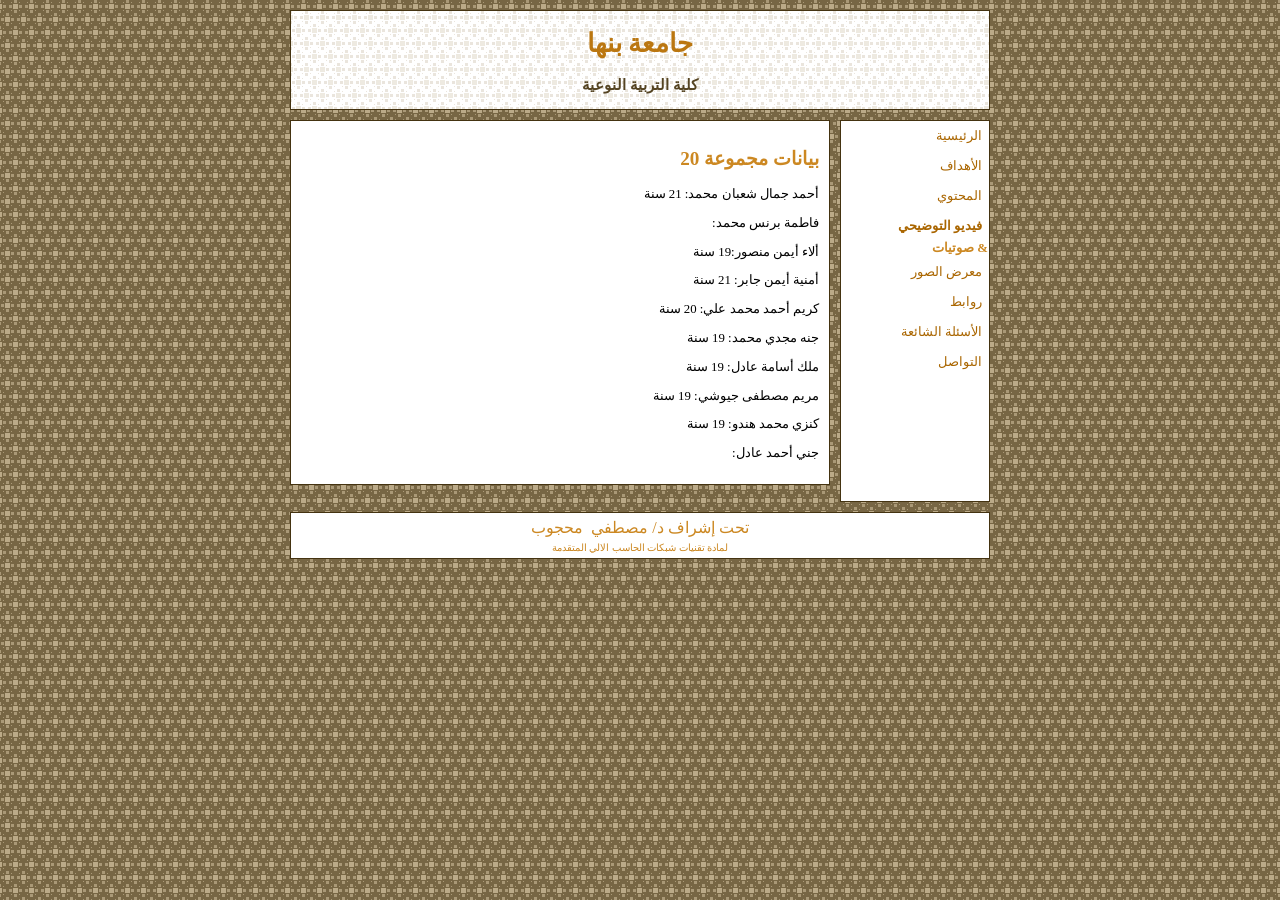
<file: index.html>
﻿<!DOCTYPE html PUBLIC "-//W3C//DTD XHTML 1.0 Transitional//EN" "http://www.w3.org/TR/xhtml1/DTD/xhtml1-transitional.dtd">
<html dir="ltr" xmlns="http://www.w3.org/1999/xhtml">

<!-- #BeginTemplate "master.dwt" -->

<head>
<meta content="text/html; charset=utf-8" http-equiv="Content-Type" />
<!-- #BeginEditable "doctitle" -->
<title>Home</title>
<!-- #EndEditable -->
<link href="styles/style3.css" rel="stylesheet" type="text/css" />
<style type="text/css">

.auto-style1 {
	text-align: right;
}
.auto-style2 {
	font-family: "B Jadid";
	font-size: medium;
}
.auto-style3 {
	font-family: "B Jadid";
	font-size: x-small;
}
.auto-style4 {
	direction: rtl;
}
</style>
</head>

<body>

<div class="auto-style4">

<!-- Begin Container -->
<div id="container">
	<!-- Begin Masthead -->
	<div id="masthead">
		<h1>جامعة بنها</h1>
		<h3>كلية التربية النوعية</h3>
	</div>
	<!-- End Masthead -->
	<!-- Begin Navigation -->
	<div id="navigation">
		<ul>
			<li class="auto-style1"><a href="index.html">الرئيسية</a></li>
			<li class="auto-style1"><a href="about/default.html">الأهداف</a></li>
			<li class="auto-style1"><a href="news/default.html">المحتوي</a></li>
			<li class="auto-style1" style="color: #CC8822">
			<a href="calendar/default.html"><strong>فيديو 
			التوضيحي</strong></a><strong> &amp; صوتيات</strong></li>
			<li class="auto-style1"><a href="photo_gallery/photo.html">معرض 
			الصور</a></li>
			<li class="auto-style1"><a href="information_links/links.html">
			روابط</a></li>
			<li class="auto-style1"><a href="faq/default.html">الأسئلة الشائعة</a></li>
			<li class="auto-style1"><a href="contact/default.html">التواصل</a></li>
		</ul>
		<p>&nbsp;</p>
		<p>&nbsp;</p>
		<p>&nbsp;</p>
		<p>&nbsp;</p>
	</div>
	<!-- End Navigation -->
	<!-- Begin Content -->
	<div id="content">
		<!-- #BeginEditable "content" -->
		<h2 class="auto-style1">بيانات مجموعة 20</h2>
		<p class="auto-style1">أحمد جمال شعبان محمد: 21 سنة</p>
		<p class="auto-style1">فاطمة برنس محمد: </p>
		<p class="auto-style1">ألاء أيمن منصور:19 سنة</p>
		<p>أمنية أيمن جابر: 21 سنة</p>
		<p class="auto-style1">كريم أحمد محمد علي: 20 سنة</p>
		<p class="auto-style1">جنه مجدي محمد: 19 سنة</p>
		<p class="auto-style1">ملك أسامة عادل: 19 سنة</p>
		<p class="auto-style1">مريم مصطفى جيوشي: 19 سنة</p>
		<p class="auto-style1">كنزي محمد هندو: 19 سنة</p>
		<p class="auto-style1">جني أحمد عادل: </p>
		<!-- #EndEditable "content" --></div>
	<!-- End Content -->
	<!-- Begin Footer -->
	<div id="footer">
		<p class="auto-style2" style="color: #CC8822">تحت إشراف د/ مصطفي&nbsp; 
		محجوب</p>
		<p class="auto-style3" style="color: #CC8822">لمادة تقنيات شبكات الحاسب 
		الالي المتقدمة</p>
	</div>
	<!-- End Footer --></div>
<!-- End Container -->

</div>

</body>

<!-- #EndTemplate -->

</html>
</file>
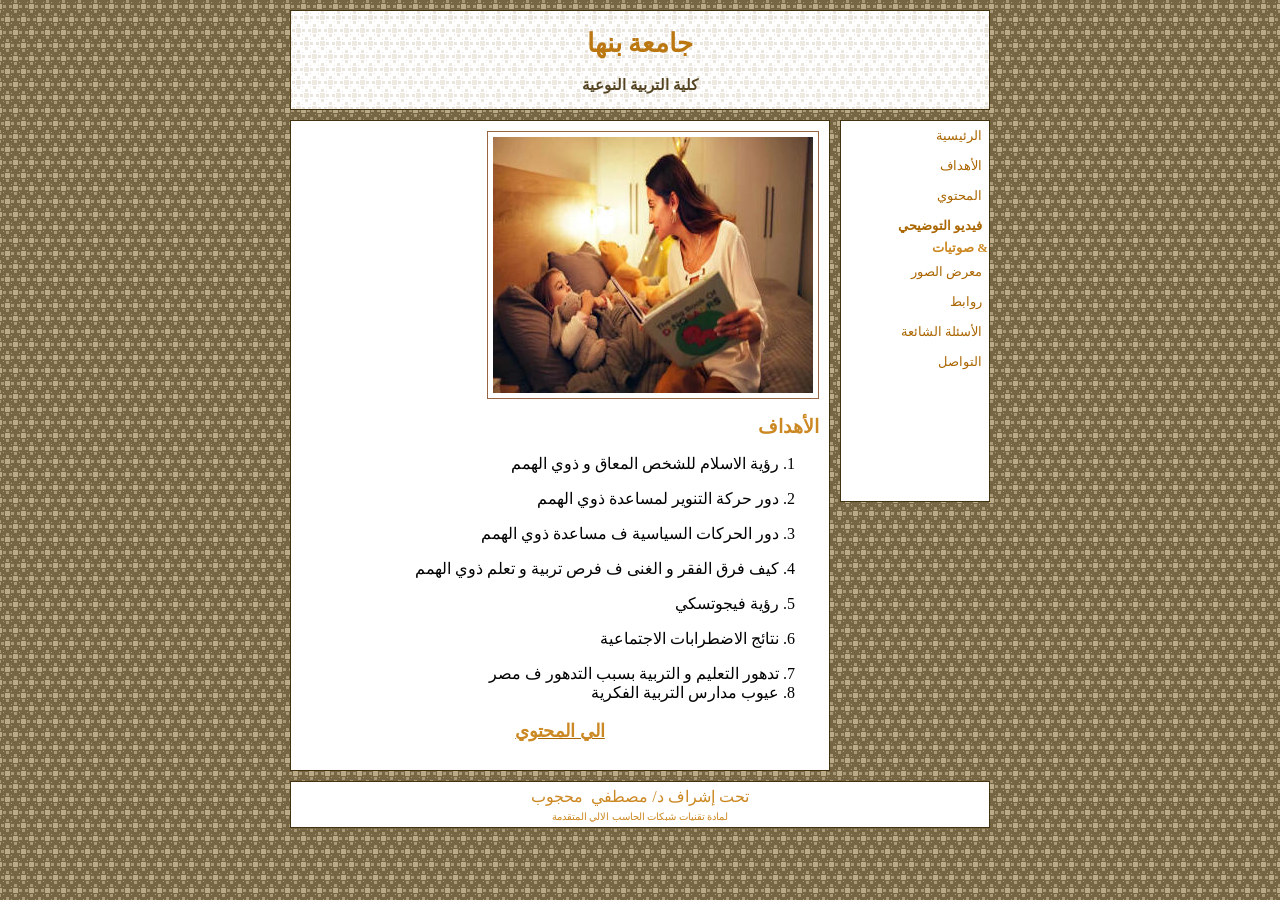
<file: about/default.html>
﻿<!DOCTYPE html PUBLIC "-//W3C//DTD XHTML 1.0 Transitional//EN" "http://www.w3.org/TR/xhtml1/DTD/xhtml1-transitional.dtd">
<html dir="ltr" xmlns="http://www.w3.org/1999/xhtml">

<!-- #BeginTemplate "../master.dwt" -->

<head>
<meta content="text/html; charset=utf-8" http-equiv="Content-Type" />
<!-- #BeginEditable "doctitle" -->
<title>About</title>
<style type="text/css">












.auto-style5 {
	text-align: right;
	direction: rtl;
}
.auto-style6 {
	font-family: "GE SS Two Bold";
	font-size: medium;
}
.auto-style7 {
	text-align: center;
	font-family: "B Jadid";
	font-size: large;
}
</style>
<!-- #EndEditable -->
<link href="../styles/style3.css" rel="stylesheet" type="text/css" />
<style type="text/css">

.auto-style1 {
	text-align: right;
}
.auto-style2 {
	font-family: "B Jadid";
	font-size: medium;
}
.auto-style3 {
	font-family: "B Jadid";
	font-size: x-small;
}
.auto-style4 {
	direction: rtl;
}
</style>
</head>

<body>

<div class="auto-style4">

<!-- Begin Container -->
<div id="container">
	<!-- Begin Masthead -->
	<div id="masthead">
		<h1>جامعة بنها</h1>
		<h3>كلية التربية النوعية</h3>
	</div>
	<!-- End Masthead -->
	<!-- Begin Navigation -->
	<div id="navigation">
		<ul>
			<li class="auto-style1"><a href="../index.html">الرئيسية</a></li>
			<li class="auto-style1"><a href="default.html">الأهداف</a></li>
			<li class="auto-style1"><a href="../news/default.html">المحتوي</a></li>
			<li class="auto-style1" style="color: #CC8822">
			<a href="../calendar/default.html"><strong>فيديو 
			التوضيحي</strong></a><strong> &amp; صوتيات</strong></li>
			<li class="auto-style1"><a href="../photo_gallery/photo.html">معرض 
			الصور</a></li>
			<li class="auto-style1"><a href="../information_links/links.html">
			روابط</a></li>
			<li class="auto-style1"><a href="../faq/default.html">الأسئلة الشائعة</a></li>
			<li class="auto-style1"><a href="../contact/default.html">التواصل</a></li>
		</ul>
		<p>&nbsp;</p>
		<p>&nbsp;</p>
		<p>&nbsp;</p>
		<p>&nbsp;</p>
	</div>
	<!-- End Navigation -->
	<!-- Begin Content -->
	<div id="content">
		<!-- #BeginEditable "content" -->
		<img height="256" src="../images/WhatsApp%20Image%202026-02-27%20at%203.13.28%20AM%20(1).jpeg" width="320" />
		<h2 class="auto-style1">الأهداف</h2>
		<ol class="auto-style6">
			<li>
			<p class="auto-style5">رؤية الاسلام للشخص المعاق و ذوي الهمم </p>
			</li>
			<li>
			<p class="auto-style1">دور حركة التنوير لمساعدة ذوي الهمم</p>
			</li>
			<li>
			<p class="auto-style1">دور الحركات السياسية ف مساعدة ذوي الهمم</p>
			</li>
			<li>
			<p class="auto-style1">كيف فرق الفقر و الغنى ف فرص تربية و تعلم ذوي 
			الهمم</p>
			</li>
			<li>
			<p class="auto-style1">رؤية فيجوتسكي</p>
			</li>
			<li>
			<p class="auto-style1">نتائج الاضطرابات الاجتماعية</p>
			</li>
			<li class="auto-style1">تدهور التعليم و التربية بسبب التدهور ف مصر</li>
			<li class="auto-style1">عيوب مدارس التربية الفكرية</li>
		</ol>
		<p class="auto-style7"><a href="../news/default.html">
		<strong style="color: #CC8822">الي المحتوي</strong></a></p>
		<!-- #EndEditable "content" --></div>
	<!-- End Content -->
	<!-- Begin Footer -->
	<div id="footer">
		<p class="auto-style2" style="color: #CC8822">تحت إشراف د/ مصطفي&nbsp; 
		محجوب</p>
		<p class="auto-style3" style="color: #CC8822">لمادة تقنيات شبكات الحاسب 
		الالي المتقدمة</p>
	</div>
	<!-- End Footer --></div>
<!-- End Container -->

</div>

</body>

<!-- #EndTemplate -->

</html>
</file>
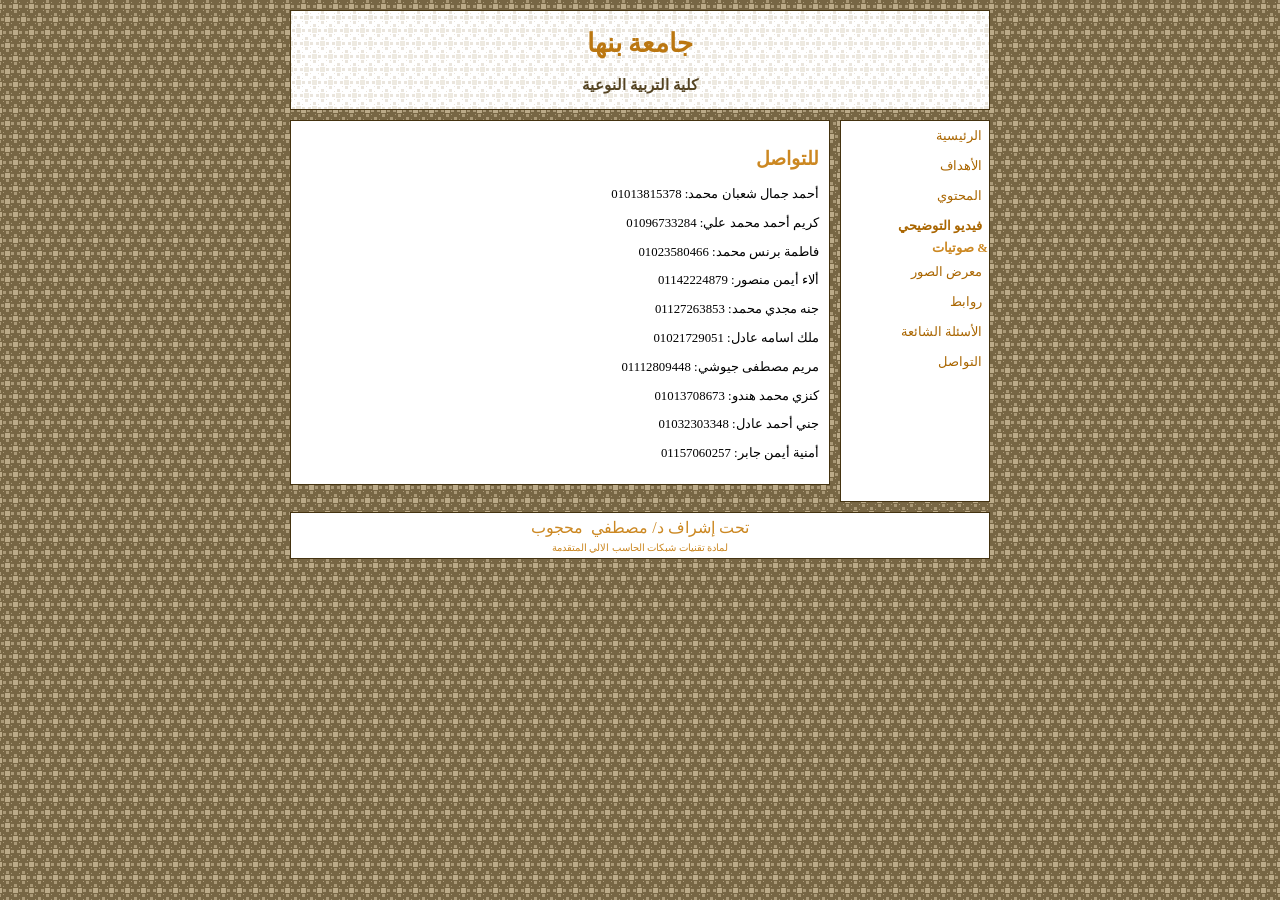
<file: contact/default.html>
﻿<!DOCTYPE html PUBLIC "-//W3C//DTD XHTML 1.0 Transitional//EN" "http://www.w3.org/TR/xhtml1/DTD/xhtml1-transitional.dtd">
<html dir="ltr" xmlns="http://www.w3.org/1999/xhtml">

<!-- #BeginTemplate "../master.dwt" -->

<head>
<meta content="text/html; charset=utf-8" http-equiv="Content-Type" />
<!-- #BeginEditable "doctitle" -->
<title>Contact</title>
<!-- #EndEditable -->
<link href="../styles/style3.css" rel="stylesheet" type="text/css" />
<style type="text/css">

.auto-style1 {
	text-align: right;
}
.auto-style2 {
	font-family: "B Jadid";
	font-size: medium;
}
.auto-style3 {
	font-family: "B Jadid";
	font-size: x-small;
}
.auto-style4 {
	direction: rtl;
}
</style>
</head>

<body>

<div class="auto-style4">

<!-- Begin Container -->
<div id="container">
	<!-- Begin Masthead -->
	<div id="masthead">
		<h1>جامعة بنها</h1>
		<h3>كلية التربية النوعية</h3>
	</div>
	<!-- End Masthead -->
	<!-- Begin Navigation -->
	<div id="navigation">
		<ul>
			<li class="auto-style1"><a href="../index.html">الرئيسية</a></li>
			<li class="auto-style1"><a href="../about/default.html">الأهداف</a></li>
			<li class="auto-style1"><a href="../news/default.html">المحتوي</a></li>
			<li class="auto-style1" style="color: #CC8822">
			<a href="../calendar/default.html"><strong>فيديو 
			التوضيحي</strong></a><strong> &amp; صوتيات</strong></li>
			<li class="auto-style1"><a href="../photo_gallery/photo.html">معرض 
			الصور</a></li>
			<li class="auto-style1"><a href="../information_links/links.html">
			روابط</a></li>
			<li class="auto-style1"><a href="../faq/default.html">الأسئلة الشائعة</a></li>
			<li class="auto-style1"><a href="default.html">التواصل</a></li>
		</ul>
		<p>&nbsp;</p>
		<p>&nbsp;</p>
		<p>&nbsp;</p>
		<p>&nbsp;</p>
	</div>
	<!-- End Navigation -->
	<!-- Begin Content -->
	<div id="content">
		<!-- #BeginEditable "content" -->
		<h2 class="auto-style1">للتواصل</h2>
		<p class="auto-style1">أحمد جمال شعبان محمد: 01013815378</p>
		<p class="auto-style1">كريم أحمد محمد علي: 01096733284</p>
		<p class="auto-style1">فاطمة برنس محمد: 01023580466</p>
		<p class="auto-style1">ألاء أيمن منصور: 01142224879</p>
		<p class="auto-style1">جنه مجدي محمد: 01127263853</p>
		<p class="auto-style1">ملك اسامه عادل: 01021729051</p>
		<p class="auto-style1">مريم مصطفى جيوشي: 01112809448</p>
		<p class="auto-style1">كنزي محمد هندو: 01013708673</p>
		<p class="auto-style1">جني أحمد عادل: 01032303348</p>
		<p class="auto-style1">أمنية أيمن جابر: 01157060257</p>
		<!-- #EndEditable "content" --></div>
	<!-- End Content -->
	<!-- Begin Footer -->
	<div id="footer">
		<p class="auto-style2" style="color: #CC8822">تحت إشراف د/ مصطفي&nbsp; 
		محجوب</p>
		<p class="auto-style3" style="color: #CC8822">لمادة تقنيات شبكات الحاسب 
		الالي المتقدمة</p>
	</div>
	<!-- End Footer --></div>
<!-- End Container -->

</div>

</body>

<!-- #EndTemplate -->

</html>
</file>
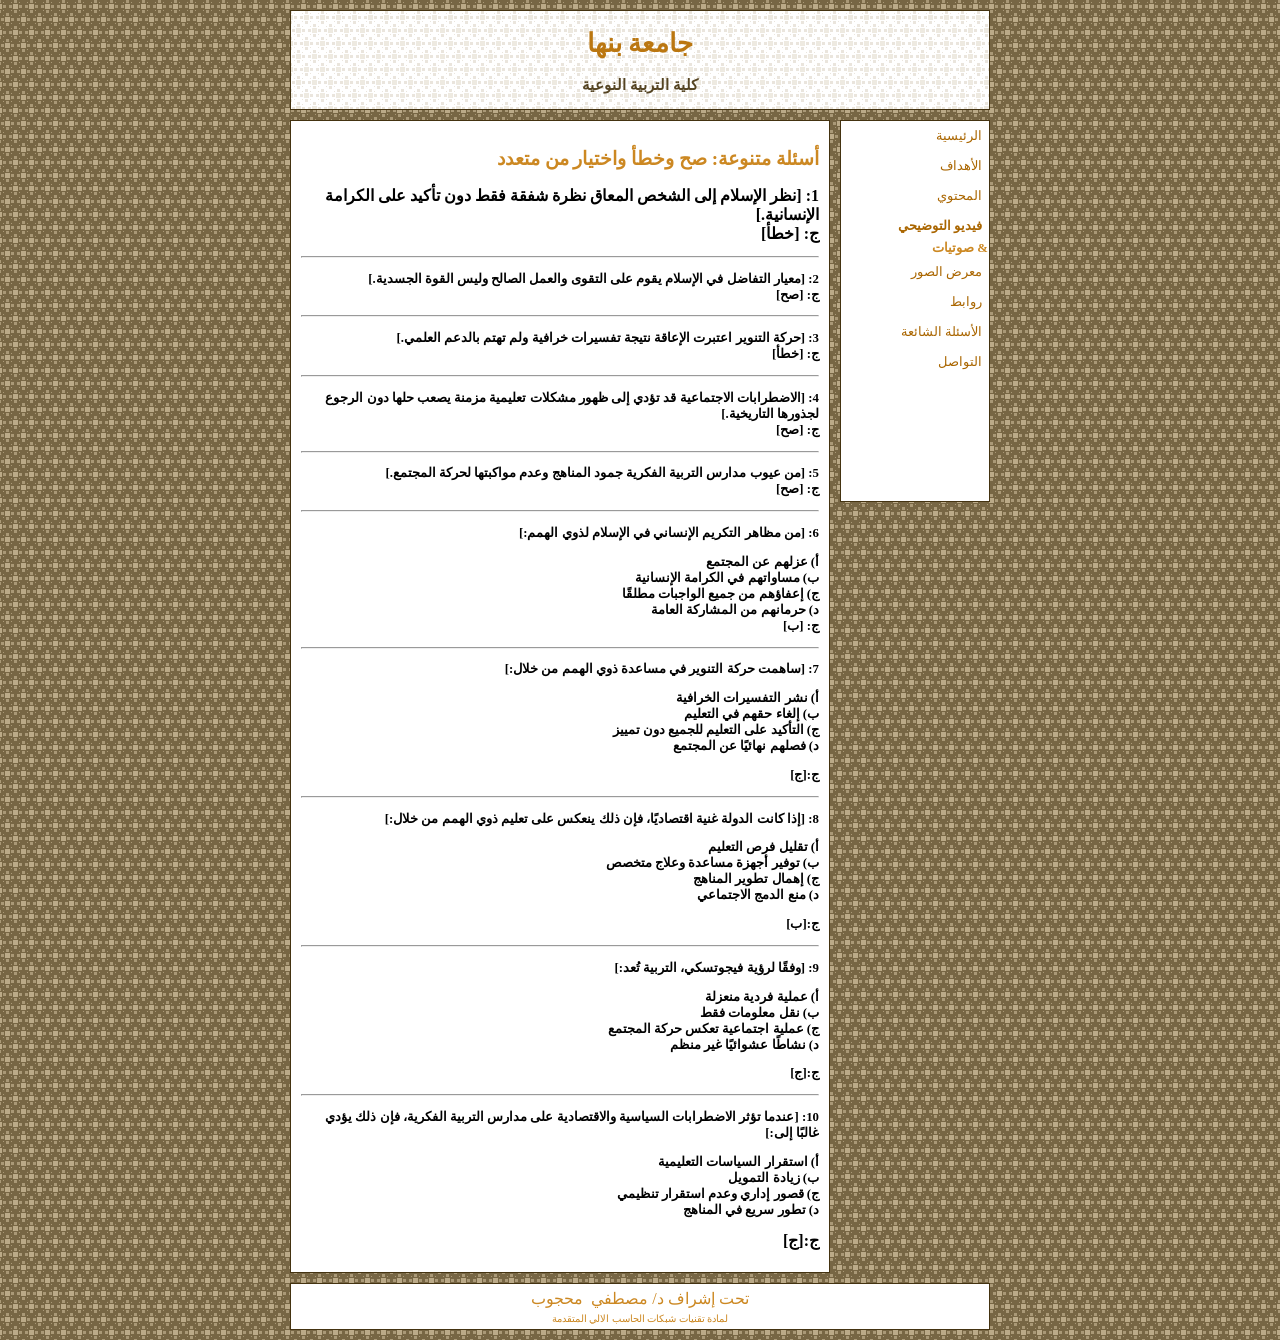
<file: faq/default.html>
﻿<!DOCTYPE html PUBLIC "-//W3C//DTD XHTML 1.0 Transitional//EN" "http://www.w3.org/TR/xhtml1/DTD/xhtml1-transitional.dtd">
<html dir="ltr" xmlns="http://www.w3.org/1999/xhtml">

<!-- #BeginTemplate "../master.dwt" -->

<head>
<meta content="text/html; charset=utf-8" http-equiv="Content-Type" />
<!-- #BeginEditable "doctitle" -->
<title>Frequently Asked Questions</title>
<style type="text/css">







.auto-style6 {
	font-size: medium;
}
</style>
<!-- #EndEditable -->
<link href="../styles/style3.css" rel="stylesheet" type="text/css" />
<style type="text/css">

.auto-style1 {
	text-align: right;
}
.auto-style2 {
	font-family: "B Jadid";
	font-size: medium;
}
.auto-style3 {
	font-family: "B Jadid";
	font-size: x-small;
}
.auto-style4 {
	direction: rtl;
}
</style>
</head>

<body>

<div class="auto-style4">

<!-- Begin Container -->
<div id="container">
	<!-- Begin Masthead -->
	<div id="masthead">
		<h1>جامعة بنها</h1>
		<h3>كلية التربية النوعية</h3>
	</div>
	<!-- End Masthead -->
	<!-- Begin Navigation -->
	<div id="navigation">
		<ul>
			<li class="auto-style1"><a href="../index.html">الرئيسية</a></li>
			<li class="auto-style1"><a href="../about/default.html">الأهداف</a></li>
			<li class="auto-style1"><a href="../news/default.html">المحتوي</a></li>
			<li class="auto-style1" style="color: #CC8822">
			<a href="../calendar/default.html"><strong>فيديو 
			التوضيحي</strong></a><strong> &amp; صوتيات</strong></li>
			<li class="auto-style1"><a href="../photo_gallery/photo.html">معرض 
			الصور</a></li>
			<li class="auto-style1"><a href="../information_links/links.html">
			روابط</a></li>
			<li class="auto-style1"><a href="default.html">الأسئلة الشائعة</a></li>
			<li class="auto-style1"><a href="../contact/default.html">التواصل</a></li>
		</ul>
		<p>&nbsp;</p>
		<p>&nbsp;</p>
		<p>&nbsp;</p>
		<p>&nbsp;</p>
	</div>
	<!-- End Navigation -->
	<!-- Begin Content -->
	<div id="content">
		<!-- #BeginEditable "content" -->
		<h2 class="auto-style1">أسئلة متنوعة: صح وخطأ واختيار من متعدد</h2>
		<p class="auto-style1"><span class="style_bold">
		<span class="auto-style6">1: [نظر الإسلام إلى 
		الشخص المعاق نظرة شفقة فقط دون تأكيد على الكرامة الإنسانية.]</span></span><span class="auto-style6"><br />
		<strong>ج: [خطأ]</strong></p>
		<hr />
		<p class="auto-style1"><span class="style_bold">2: [معيار التفاضل في 
		الإسلام يقوم على التقوى والعمل الصالح وليس القوة الجسدية.]</span><br />
		<strong>ج: [صح]</strong></p>
		<hr />
		<p class="auto-style1"><span class="style_bold">3: [حركة التنوير اعتبرت 
		الإعاقة نتيجة تفسيرات خرافية ولم تهتم بالدعم العلمي.]</span><br />
		<strong>ج: [خطأ]</strong></p>
		<hr />
		<p class="auto-style1"><span class="style_bold">4: [الاضطرابات 
		الاجتماعية قد تؤدي إلى ظهور مشكلات تعليمية مزمنة يصعب حلها دون الرجوع 
		لجذورها التاريخية.]</span><br />
		<strong>ج: [صح]</strong></p>
		<hr />
		<p class="auto-style1"><span class="style_bold">5: [من عيوب مدارس 
		التربية الفكرية جمود المناهج وعدم مواكبتها لحركة المجتمع.]</span><br />
		<strong>ج: [صح]</strong></p>
		<hr />
		<p class="auto-style1"><span class="style_bold">6: [من مظاهر التكريم 
		الإنساني في الإسلام لذوي الهمم:]</span></p>
		<p class="auto-style1"><strong>أ) عزلهم عن المجتمع<br />
		ب) مساواتهم في الكرامة الإنسانية<br />
		ج) إعفاؤهم من جميع الواجبات مطلقًا<br />
		د) حرمانهم من المشاركة العامة<br />
		ج: [ب]</strong></p>
		<hr />
		<p class="auto-style1"><span class="style_bold">7: [ساهمت حركة التنوير 
		في مساعدة ذوي الهمم من خلال:]</span></p>
		<p class="auto-style1"><span class="style_bold">أ) نشر التفسيرات 
		الخرافية<br />
		ب) إلغاء حقهم في التعليم<br />
		ج) التأكيد على التعليم للجميع دون تمييز<br />
		د) فصلهم نهائيًا عن المجتمع</span></p>
		<p class="auto-style1"><strong>ج:[ج]</strong></p>
		<hr />
		<p class="auto-style1"><span class="style_bold">8: [إذا كانت الدولة غنية 
		اقتصاديًا، فإن ذلك ينعكس على تعليم ذوي الهمم من خلال:]</span></p>
		<p class="auto-style1"><span class="style_bold">أ) تقليل فرص التعليم<br />
		ب) توفير أجهزة مساعدة وعلاج متخصص<br />
		ج) إهمال تطوير المناهج<br />
		د) منع الدمج الاجتماعي</span></p>
		<p class="auto-style1"><strong>ج:[ب]</strong></p>
		<hr />
		<p class="auto-style1"><span class="style_bold">9: [وفقًا لرؤية 
		فيجوتسكي، التربية تُعد:]</span></p>
		<p class="auto-style1"><span class="style_bold">أ) عملية فردية منعزلة<br />
		ب) نقل معلومات فقط<br />
		ج) عملية اجتماعية تعكس حركة المجتمع<br />
		د) نشاطًا عشوائيًا غير منظم</span></p>
		<p class="auto-style1"><strong>ج:[ج]</strong></p>
		<hr />
		<p class="auto-style1"><span class="style_bold">10: [عندما تؤثر 
		الاضطرابات السياسية والاقتصادية على مدارس التربية الفكرية، فإن ذلك يؤدي 
		غالبًا إلى:]</span></p>
		<p class="auto-style1"><span class="style_bold">أ) استقرار السياسات 
		التعليمية<br />
		ب) زيادة التمويل<br />
		ج) قصور إداري وعدم استقرار تنظيمي<br />
		د) تطور سريع في المناهج</span></p>
		<p class="auto-style1"></span><strong><span class="auto-style6">ج:[ج]</span></strong></p>
		<!-- #EndEditable "content" --></div>
	<!-- End Content -->
	<!-- Begin Footer -->
	<div id="footer">
		<p class="auto-style2" style="color: #CC8822">تحت إشراف د/ مصطفي&nbsp; 
		محجوب</p>
		<p class="auto-style3" style="color: #CC8822">لمادة تقنيات شبكات الحاسب 
		الالي المتقدمة</p>
	</div>
	<!-- End Footer --></div>
<!-- End Container -->

</div>

</body>

<!-- #EndTemplate -->

</html>
</file>
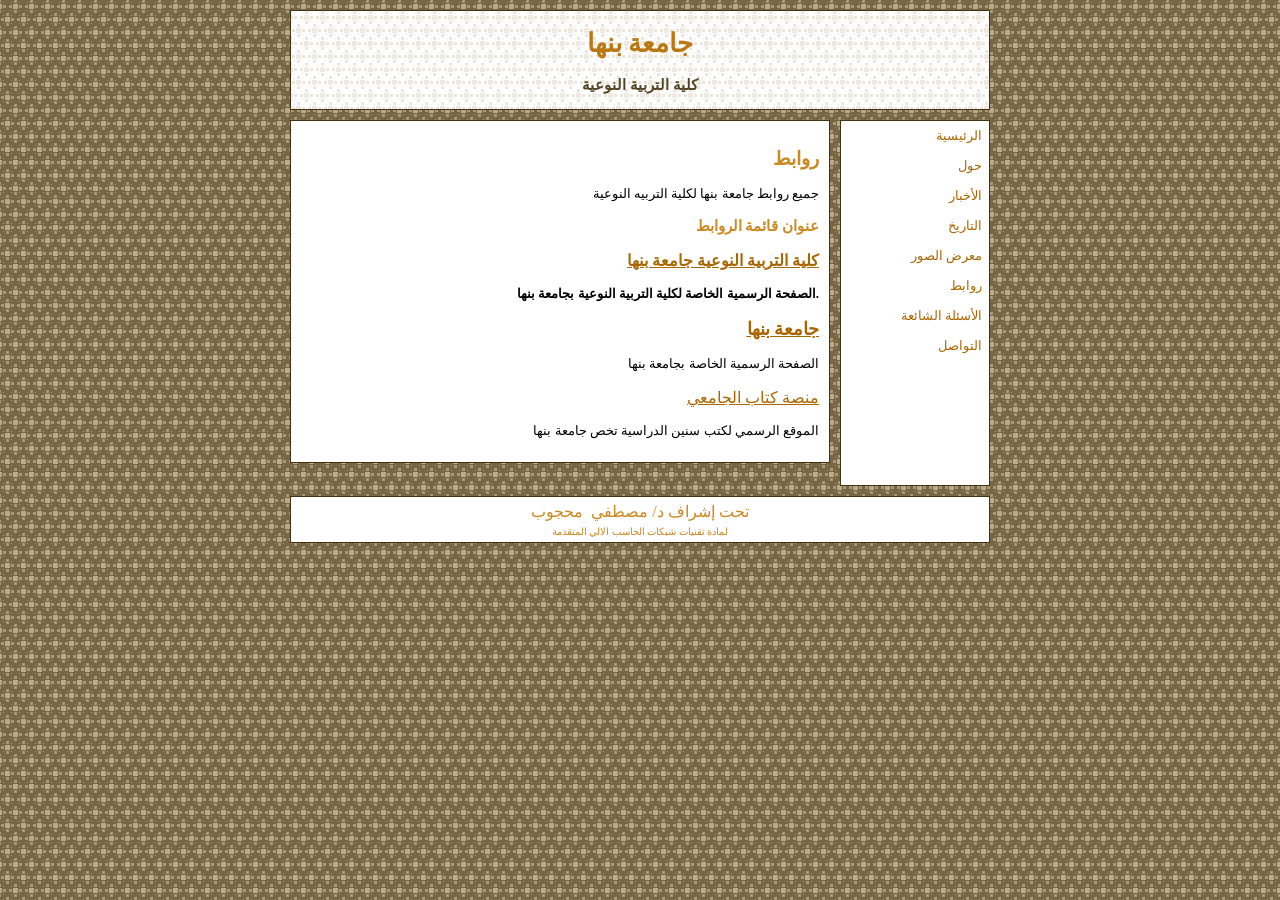
<file: information_links/links.html>
﻿<!DOCTYPE html PUBLIC "-//W3C//DTD XHTML 1.0 Transitional//EN" "http://www.w3.org/TR/xhtml1/DTD/xhtml1-transitional.dtd">
<html dir="ltr" xmlns="http://www.w3.org/1999/xhtml">


<head>
<meta content="text/html; charset=utf-8" http-equiv="Content-Type" />
<!-- #BeginEditable "doctitle" -->
<title>Information Links</title>
<style type="text/css">
.auto-style5 {
	text-align: right;
	font-family: "GE SS Two Bold";
}
.auto-style6 {
	text-align: right;
	text-decoration: underline;
	font-size: medium;
	font-family: Alexandria;
}
.auto-style8 {
	font-size: small;
	font-family: "GE SS Two Bold";
}
.auto-style9 {
	text-align: right;
	font-size: medium;
	font-family: Alexandria;
}
.auto-style10 {
	font-size: large;
	text-decoration: underline;
}
.auto-style12 {
	text-align: right;
	font-size: small;
	font-family: "GE SS Two Bold";
	color: #CC8822;
}
.auto-style14 {
	text-align: right;
	font-size: medium;
	font-family: Alexandria;
	color: #CC8822;
	text-decoration: underline;
}
.auto-style15 {
	text-align: right;
	font-size: small;
	font-family: "GE SS Two Bold";
	color: #000000;
}
</style>
<!-- #EndEditable -->
<link href="../styles/style3.css" rel="stylesheet" type="text/css" />
<style type="text/css">

.auto-style1 {
	text-align: right;
}
.auto-style2 {
	font-family: "B Jadid";
	font-size: medium;
}
.auto-style3 {
	font-family: "B Jadid";
	font-size: x-small;
}
.auto-style4 {
	direction: ltr;
}
</style>
</head>

<body>

<div class="auto-style4">

<!-- Begin Container -->
<div id="container">
	<!-- Begin Masthead -->
	<div id="masthead">
		<h1>جامعة بنها</h1>
		<h3>كلية التربية النوعية</h3>
	</div>
	<!-- End Masthead -->
	<!-- Begin Navigation -->
	<div id="navigation">
		<ul>
			<li class="auto-style1"><a href="../index.html">الرئيسية</a></li>
			<li class="auto-style1"><a href="../about/default.html">حول</a></li>
			<li class="auto-style1"><a href="../news/default.html">الأخبار</a></li>
			<li class="auto-style1"><a href="../calendar/default.html">التاريخ</a></li>
			<li class="auto-style1"><a href="../photo_gallery/photo.html">معرض 
			الصور</a></li>
			<li class="auto-style1"><a href="links.html">
			روابط</a></li>
			<li class="auto-style1"><a href="../faq/default.html">الأسئلة الشائعة</a></li>
			<li class="auto-style1"><a href="../contact/default.html">التواصل</a></li>
		</ul>
		<p>&nbsp;</p>
		<p>&nbsp;</p>
		<p>&nbsp;</p>
		<p>&nbsp;</p>
	</div>
	<!-- End Navigation -->
	<!-- Begin Content -->
	<div id="content">
		<!-- #BeginEditable "content" -->
		<h2 class="auto-style1">روابط</h2>
		<p class="auto-style5">جميع روابط جامعة بنها لكلية التربيه النوعية</p>
		<h3 class="auto-style1">عنوان قائمة الروابط</h3>
		<h3 class="auto-style6"><a href="https://fsed.bu.edu.eg/">كلية التربية 
		النوعية جامعة بنها</a></h3>
		<h3 class="auto-style9" style="color: #000000">
		<span class="auto-style8">الصفحة الرسمية الخاصة لكلية التربية النوعية 
		بجامعة بنها.</span> </h3>
		<p class="auto-style9" style="color: #000000">
		<strong style="color: #CC8822"><span class="auto-style10">
		<a href="https://bu.edu.eg/">جامعة بنها</a></span></strong></p>
		<p class="auto-style12" style="color: #000000">الصفحة الرسمية الخاصة 
		بجامعة بنها</p>
		<p class="auto-style14" style="color: #CC8822">
		<a href="https://ebook.bu.edu.eg/login/index.php">منصة كتاب الجامعي</a></p>
		<p class="auto-style15">الموقع الرسمي لكتب سنين الدراسية تخص جامعة بنها</p>
		<!-- #EndEditable "content" --></div>
	<!-- End Content -->
	<!-- Begin Footer -->
	<div id="footer">
		<p class="auto-style2" style="color: #CC8822">تحت إشراف د/ مصطفي&nbsp; 
		محجوب</p>
		<p class="auto-style3" style="color: #CC8822">لمادة تقنيات شبكات الحاسب 
		الالي المتقدمة</p>
	</div>
	<!-- End Footer --></div>
<!-- End Container -->

</div>

</body>

<!-- #EndTemplate -->

</html>
</file>
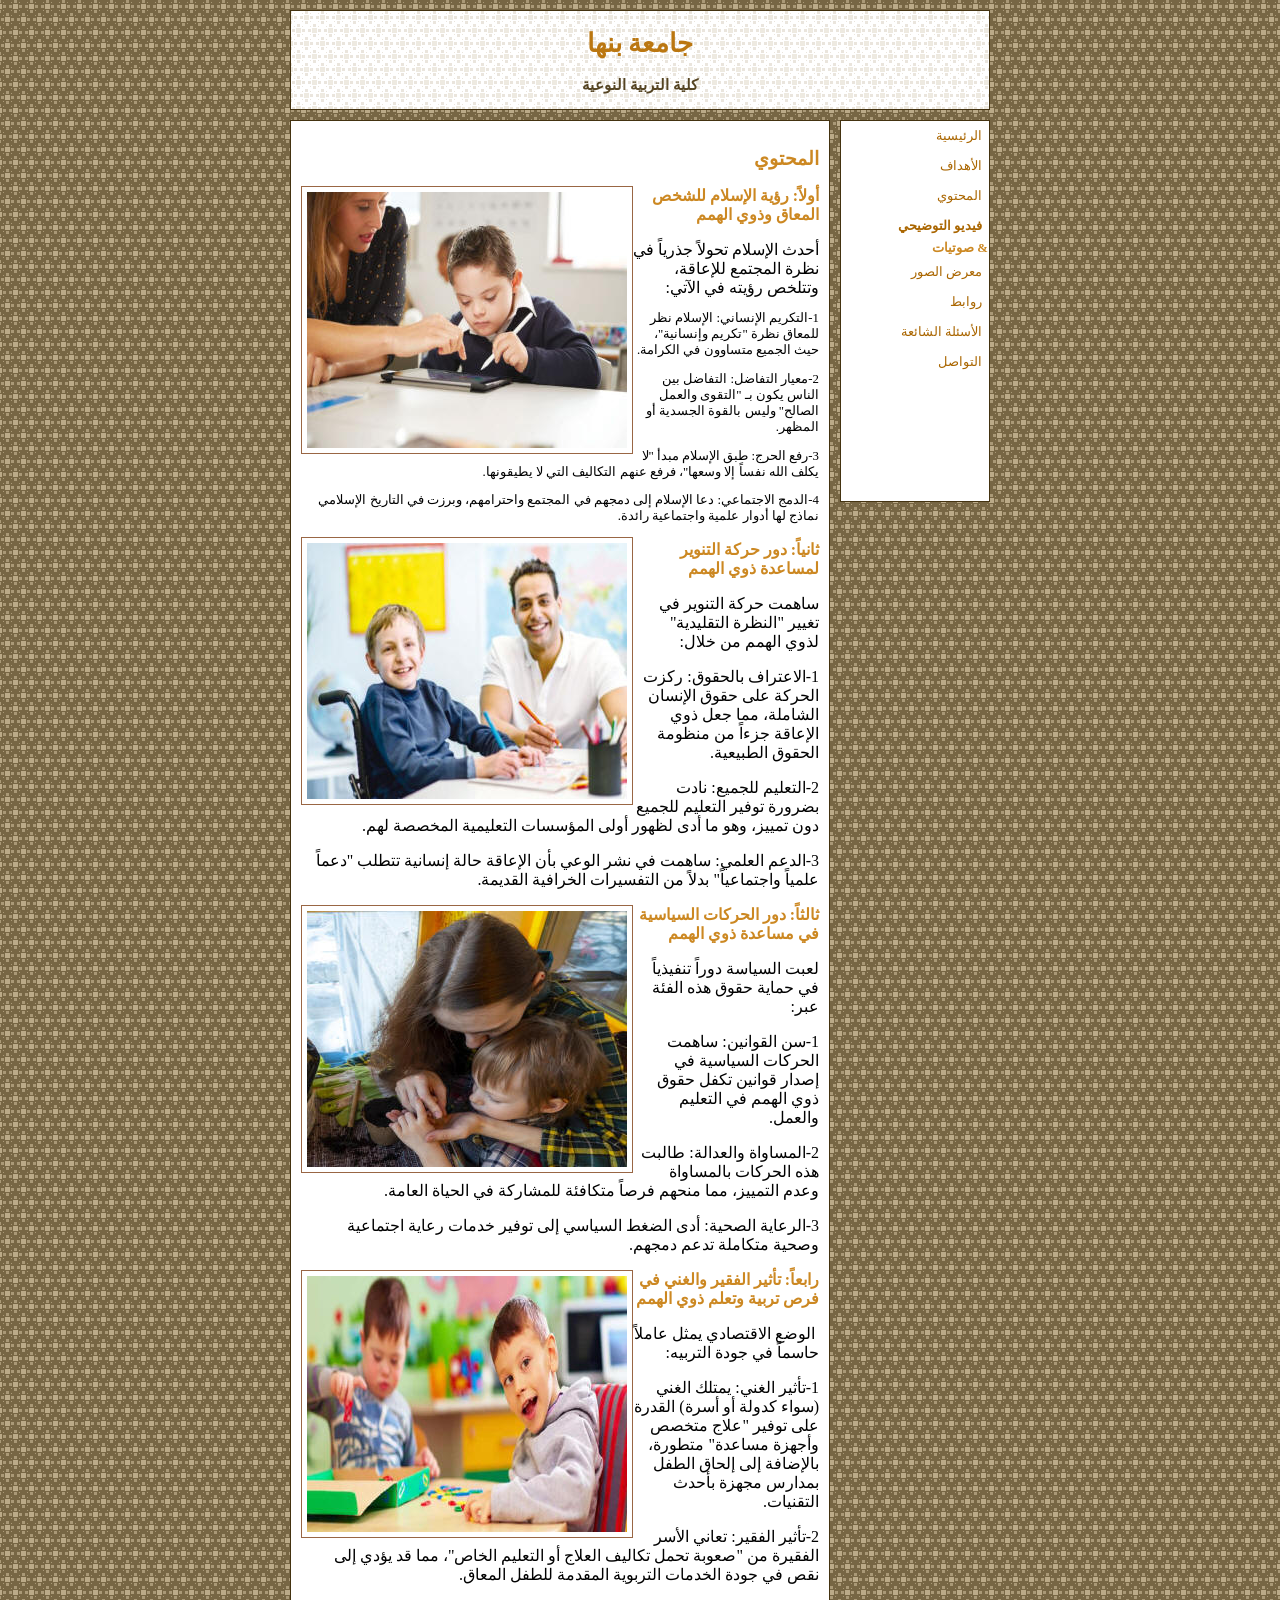
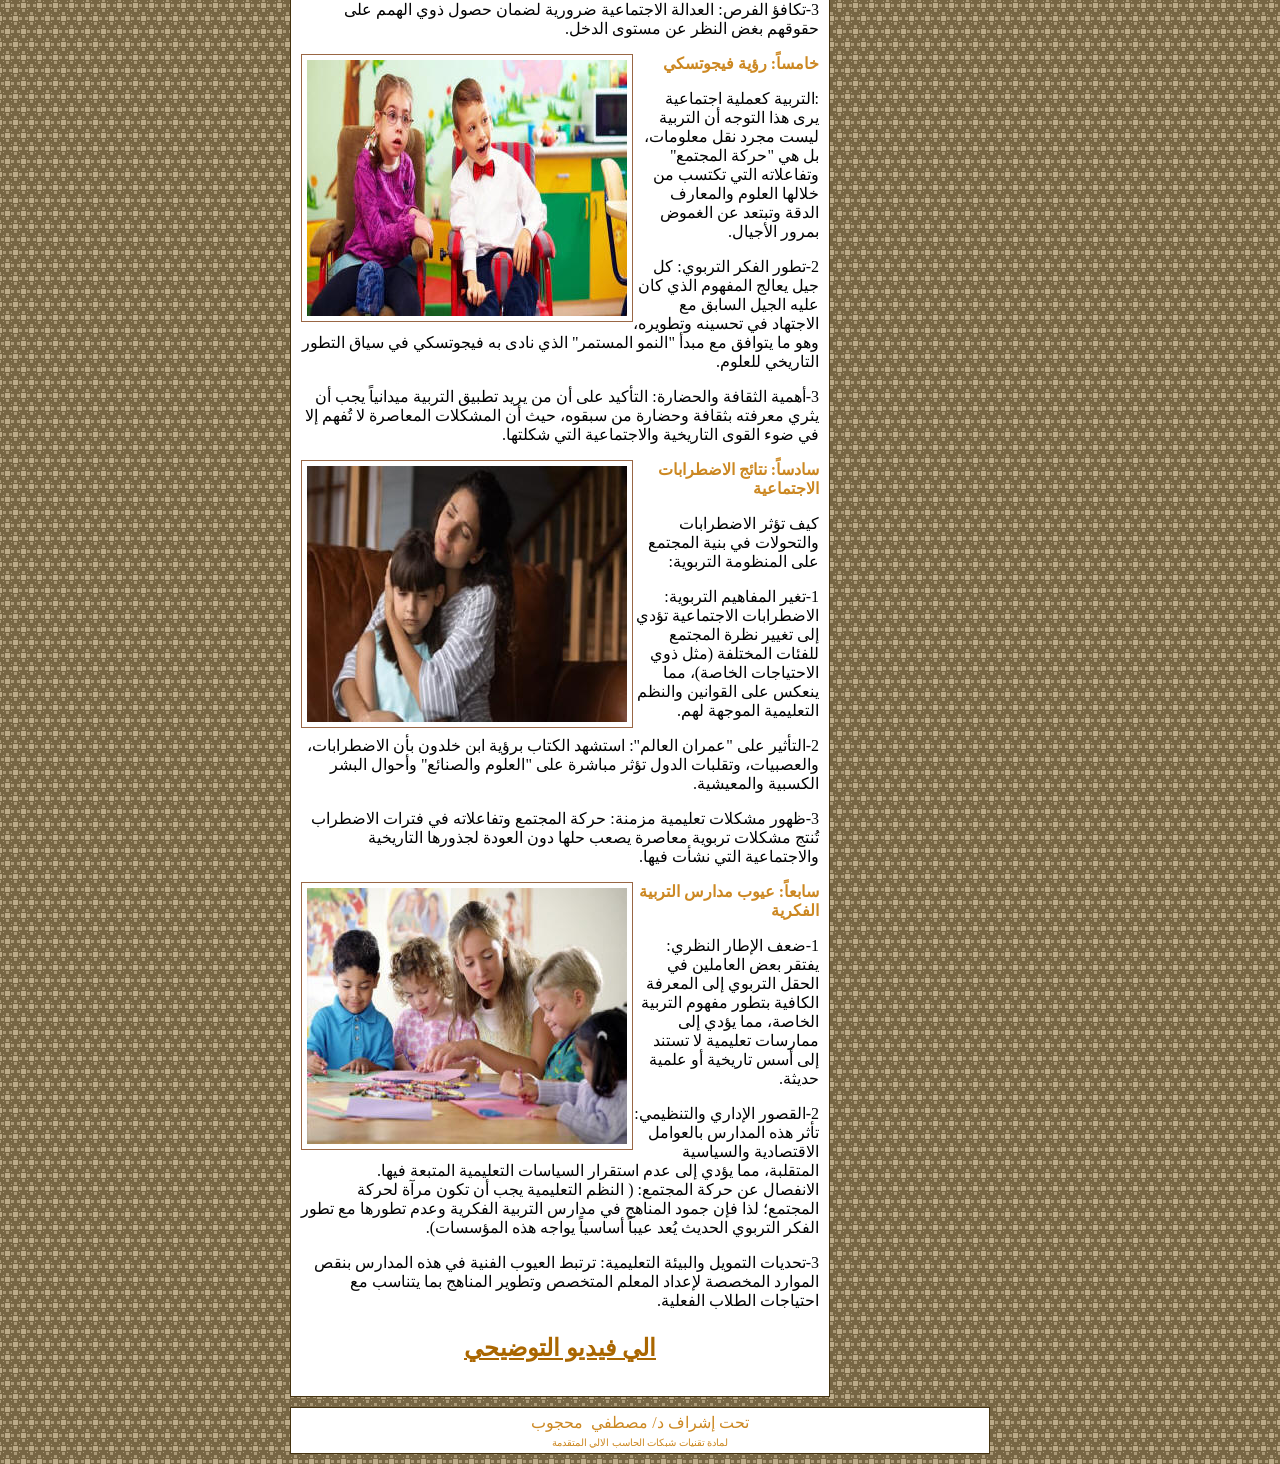
<file: news/default.html>
﻿<!DOCTYPE html PUBLIC "-//W3C//DTD XHTML 1.0 Transitional//EN" "http://www.w3.org/TR/xhtml1/DTD/xhtml1-transitional.dtd">
<html dir="ltr" xmlns="http://www.w3.org/1999/xhtml">

<!-- #BeginTemplate "../master.dwt" -->

<head>
<meta content="text/html; charset=utf-8" http-equiv="Content-Type" />
<!-- #BeginEditable "doctitle" -->
<title>News</title>
<style type="text/css">











.auto-style5 {
	text-align: right;
	font-family: "B Jadid";
	font-size: medium;
}
.auto-style6 {
	font-size: medium;
	font-family: "GE SS Two Bold";
}
.auto-style8 {
	font-family: "GE SS Two Bold";
}
.auto-style9 {
	text-align: right;
	font-family: "GE SS Two Bold";
}
.auto-style10 {
	font-size: medium;
}
.auto-style11 {
	text-align: center;
}
.auto-style12 {
	text-align: center;
	font-size: x-large;
}
</style>
<!-- #EndEditable -->
<link href="../styles/style3.css" rel="stylesheet" type="text/css" />
<style type="text/css">

.auto-style1 {
	text-align: right;
}
.auto-style2 {
	font-family: "B Jadid";
	font-size: medium;
}
.auto-style3 {
	font-family: "B Jadid";
	font-size: x-small;
}
.auto-style4 {
	direction: rtl;
}
</style>
</head>

<body>

<div class="auto-style4">

<!-- Begin Container -->
<div id="container">
	<!-- Begin Masthead -->
	<div id="masthead">
		<h1>جامعة بنها</h1>
		<h3>كلية التربية النوعية</h3>
	</div>
	<!-- End Masthead -->
	<!-- Begin Navigation -->
	<div id="navigation">
		<ul>
			<li class="auto-style1"><a href="../index.html">الرئيسية</a></li>
			<li class="auto-style1"><a href="../about/default.html">الأهداف</a></li>
			<li class="auto-style1"><a href="default.html">المحتوي</a></li>
			<li class="auto-style1" style="color: #CC8822">
			<a href="../calendar/default.html"><strong>فيديو 
			التوضيحي</strong></a><strong> &amp; صوتيات</strong></li>
			<li class="auto-style1"><a href="../photo_gallery/photo.html">معرض 
			الصور</a></li>
			<li class="auto-style1"><a href="../information_links/links.html">
			روابط</a></li>
			<li class="auto-style1"><a href="../faq/default.html">الأسئلة الشائعة</a></li>
			<li class="auto-style1"><a href="../contact/default.html">التواصل</a></li>
		</ul>
		<p>&nbsp;</p>
		<p>&nbsp;</p>
		<p>&nbsp;</p>
		<p>&nbsp;</p>
	</div>
	<!-- End Navigation -->
	<!-- Begin Content -->
	<div id="content">
		<!-- #BeginEditable "content" -->
		<h2 class="auto-style1">المحتوي</h2>
		<p class="auto-style1">
		<img height="256" src="../images/WhatsApp%20Image%202026-02-27%20at%203.13.27%20AM.jpeg" style="float: left" width="320" /></p>
		<p class="auto-style5"><strong style="color: #CC8822">أولاً: رؤية 
		الإسلام للشخص المعاق وذوي الهمم</strong></p>
		<p class="auto-style1"><span class="auto-style6">أحدث الإسلام تحولاً 
		جذرياً في نظرة المجتمع للإعاقة، وتتلخص رؤيته في الآتي:</p>
		<p class="auto-style1">1-التكريم الإنساني: الإسلام نظر للمعاق نظرة 
		"تكريم وإنسانية"، حيث الجميع متساوون في الكرامة.</p>
		<p class="auto-style1">2-معيار التفاضل: التفاضل بين الناس يكون بـ 
		"التقوى والعمل الصالح" وليس بالقوة الجسدية أو المظهر.</p>
		<p class="auto-style1">3-رفع الحرج: طبق الإسلام مبدأ "لا يكلف الله نفساً 
		إلا وسعها"، فرفع عنهم التكاليف التي لا يطيقونها.</p>
		<p class="auto-style1">4-الدمج الاجتماعي: دعا الإسلام إلى دمجهم في 
		المجتمع واحترامهم، وبرزت في التاريخ الإسلامي نماذج لها أدوار علمية 
		واجتماعية رائدة.</span></p>
		<p class="auto-style11">
		<img height="256" src="../images/WhatsApp%20Image%202026-02-27%20at%203.13.28%20AM%20(2).jpeg" style="float: left" width="320" /></p>
		<p class="auto-style5"><strong style="color: #CC8822">ثانياً: دور حركة 
		التنوير لمساعدة ذوي الهمم</strong></p>
		<p class="auto-style9"><span class="auto-style10">ساهمت حركة التنوير في 
		تغيير "النظرة التقليدية" لذوي الهمم من خلال:</p>
		</span><span class="auto-style8"><span class="auto-style10">
		<p class="auto-style1">1-الاعتراف بالحقوق: ركزت الحركة على حقوق الإنسان 
		الشاملة، مما جعل ذوي الإعاقة جزءاً من منظومة الحقوق الطبيعية.</p>
		<p class="auto-style1">2-التعليم للجميع: نادت بضرورة توفير التعليم 
		للجميع دون تمييز، وهو ما أدى لظهور أولى المؤسسات التعليمية المخصصة لهم.</p>
		<p class="auto-style1">3-الدعم العلمي: ساهمت في نشر الوعي بأن الإعاقة 
		حالة إنسانية تتطلب "دعماً علمياً واجتماعياً" بدلاً من التفسيرات الخرافية 
		القديمة.</span></span></p>
		<p class="auto-style1">
		<img height="256" src="../images/WhatsApp%20Image%202026-02-27%20at%203.13.29%20AM%20(1).jpeg" style="float: left" width="320" /></p>
		<p class="auto-style5"><strong style="color: #CC8822">ثالثاً: دور 
		الحركات السياسية في مساعدة ذوي الهمم</strong></p>
		<p class="auto-style1"><span class="auto-style6">لعبت السياسة دوراً 
		تنفيذياً في حماية حقوق هذه الفئة عبر:</p>
		<p class="auto-style1">1-سن القوانين: ساهمت الحركات السياسية في إصدار 
		قوانين تكفل حقوق ذوي الهمم في التعليم والعمل.</p>
		<p class="auto-style1">2-المساواة والعدالة: طالبت هذه الحركات بالمساواة 
		وعدم التمييز، مما منحهم فرصاً متكافئة للمشاركة في الحياة العامة.</p>
		<p class="auto-style1">3-الرعاية الصحية: أدى الضغط السياسي إلى توفير 
		خدمات رعاية اجتماعية وصحية متكاملة تدعم دمجهم.</span></p>
		<p class="auto-style1">
		<img height="256" src="../images/WhatsApp%20Image%202026-02-27%20at%203.13.29%20AM%20(2).jpeg" style="float: left" width="320" /></p>
		<p class="auto-style5"><strong style="color: #CC8822">رابعاً: تأثير 
		الفقير والغني في فرص تربية وتعلم ذوي الهمم </strong></p>
		<p class="auto-style1"><span class="auto-style6">&nbsp;الوضع الاقتصادي 
		يمثل عاملاً حاسماً في جودة التربيه:</p>
		<p class="auto-style1">1-تأثير الغني: يمتلك الغني (سواء كدولة أو أسرة) 
		القدرة على توفير "علاج متخصص وأجهزة مساعدة" متطورة، بالإضافة إلى إلحاق 
		الطفل بمدارس مجهزة بأحدث التقنيات.</p>
		<p class="auto-style1">2-تأثير الفقير: تعاني الأسر الفقيرة من "صعوبة 
		تحمل تكاليف العلاج أو التعليم الخاص"، مما قد يؤدي إلى نقص في جودة 
		الخدمات التربوية المقدمة للطفل المعاق.</p>
		<p class="auto-style1">3-تكافؤ الفرص: العدالة الاجتماعية ضرورية لضمان 
		حصول ذوي الهمم على حقوقهم بغض النظر عن مستوى الدخل.</span></p>
		<p class="auto-style1">
		<img height="256" src="../images/WhatsApp%20Image%202026-02-27%20at%203.13.29%20AM%20(3).jpeg" style="float: left" width="320" /></p>
		<p class="auto-style5"><strong style="color: #CC8822">خامساً: رؤية 
		فيجوتسكي</strong></p>
		<p class="auto-style1"><span class="auto-style6">:التربية كعملية 
		اجتماعية<br />
		يرى هذا التوجه أن التربية ليست مجرد نقل معلومات، بل هي "حركة المجتمع" 
		وتفاعلاته التي تكتسب من خلالها العلوم والمعارف الدقة وتبتعد عن الغموض 
		بمرور الأجيال.</p>
		<p class="auto-style1">2-تطور الفكر التربوي: كل جيل يعالج المفهوم الذي 
		كان عليه الجيل السابق مع الاجتهاد في تحسينه وتطويره، وهو ما يتوافق مع 
		مبدأ "النمو المستمر" الذي نادى به فيجوتسكي في سياق التطور التاريخي 
		للعلوم.</p>
		<p class="auto-style1">3-أهمية الثقافة والحضارة: التأكيد على أن من يريد 
		تطبيق التربية ميدانياً يجب أن يثري معرفته بثقافة وحضارة من سبقوه، حيث أن 
		المشكلات المعاصرة لا تُفهم إلا في ضوء القوى التاريخية والاجتماعية التي 
		شكلتها.</span></p>
		<p class="auto-style1">
		<img height="256" src="../images/WhatsApp%20Image%202026-02-27%20at%203.13.28%20AM.jpeg" style="float: left" width="320" /></p>
		<p class="auto-style5"><strong style="color: #CC8822">سادساً: نتائج 
		الاضطرابات الاجتماعية</strong></p>
		<p class="auto-style1"><span class="auto-style6">كيف تؤثر الاضطرابات 
		والتحولات في بنية المجتمع على المنظومة التربوية:</p>
		<p class="auto-style1">1-تغير المفاهيم التربوية: الاضطرابات الاجتماعية 
		تؤدي إلى تغيير نظرة المجتمع للفئات المختلفة (مثل ذوي الاحتياجات الخاصة)، 
		مما ينعكس على القوانين والنظم التعليمية الموجهة لهم.</p>
		<p class="auto-style1">2-التأثير على "عمران العالم": استشهد الكتاب برؤية 
		ابن خلدون بأن الاضطرابات، والعصبيات، وتقلبات الدول تؤثر مباشرة على 
		"العلوم والصنائع" وأحوال البشر الكسبية والمعيشية.</p>
		<p class="auto-style1">3-ظهور مشكلات تعليمية مزمنة: حركة المجتمع 
		وتفاعلاته في فترات الاضطراب تُنتج مشكلات تربوية معاصرة يصعب حلها دون 
		العودة لجذورها التاريخية والاجتماعية التي نشأت فيها.</span> </p>
		<p class="auto-style1">
		<img height="256" src="../images/WhatsApp%20Image%202026-02-27%20at%203.13.31%20AM%20(1).jpeg" style="float: left" width="320" /></p>
		<p class="auto-style5"><strong style="color: #CC8822">سابعاً: عيوب مدارس 
		التربية الفكرية</strong></p>
		<p class="auto-style1"><span class="auto-style6">1-ضعف الإطار النظري: 
		يفتقر بعض العاملين في الحقل التربوي إلى المعرفة الكافية بتطور مفهوم 
		التربية الخاصة، مما يؤدي إلى ممارسات تعليمية لا تستند إلى أسس تاريخية أو 
		علمية حديثة.</p>
		<p class="auto-style1">2-القصور الإداري والتنظيمي: تأثر هذه المدارس 
		بالعوامل الاقتصادية والسياسية المتقلبة، مما يؤدي إلى عدم استقرار 
		السياسات التعليمية المتبعة فيها. <br />
		الانفصال عن حركة المجتمع: ( النظم التعليمية يجب أن تكون مرآة لحركة 
		المجتمع؛ لذا فإن جمود المناهج في مدارس التربية الفكرية وعدم تطورها مع 
		تطور الفكر التربوي الحديث يُعد عيباً أساسياً يواجه هذه المؤسسات).</p>
		<p class="auto-style1">3-تحديات التمويل والبيئة التعليمية: ترتبط العيوب 
		الفنية في هذه المدارس بنقص الموارد المخصصة لإعداد المعلم المتخصص وتطوير 
		المناهج بما يتناسب مع احتياجات الطلاب الفعلية.</p>
		</span><span class="auto-style8">
		<p class="auto-style12" style="color: #CC8822"><strong>
		<a href="../calendar/default.html">الي فيديو التوضيحي</a></strong></p>
		</span>
		<!-- #EndEditable "content" --></div>
	<!-- End Content -->
	<!-- Begin Footer -->
	<div id="footer">
		<p class="auto-style2" style="color: #CC8822">تحت إشراف د/ مصطفي&nbsp; 
		محجوب</p>
		<p class="auto-style3" style="color: #CC8822">لمادة تقنيات شبكات الحاسب 
		الالي المتقدمة</p>
	</div>
	<!-- End Footer --></div>
<!-- End Container -->

</div>

</body>

<!-- #EndTemplate -->

</html>
</file>
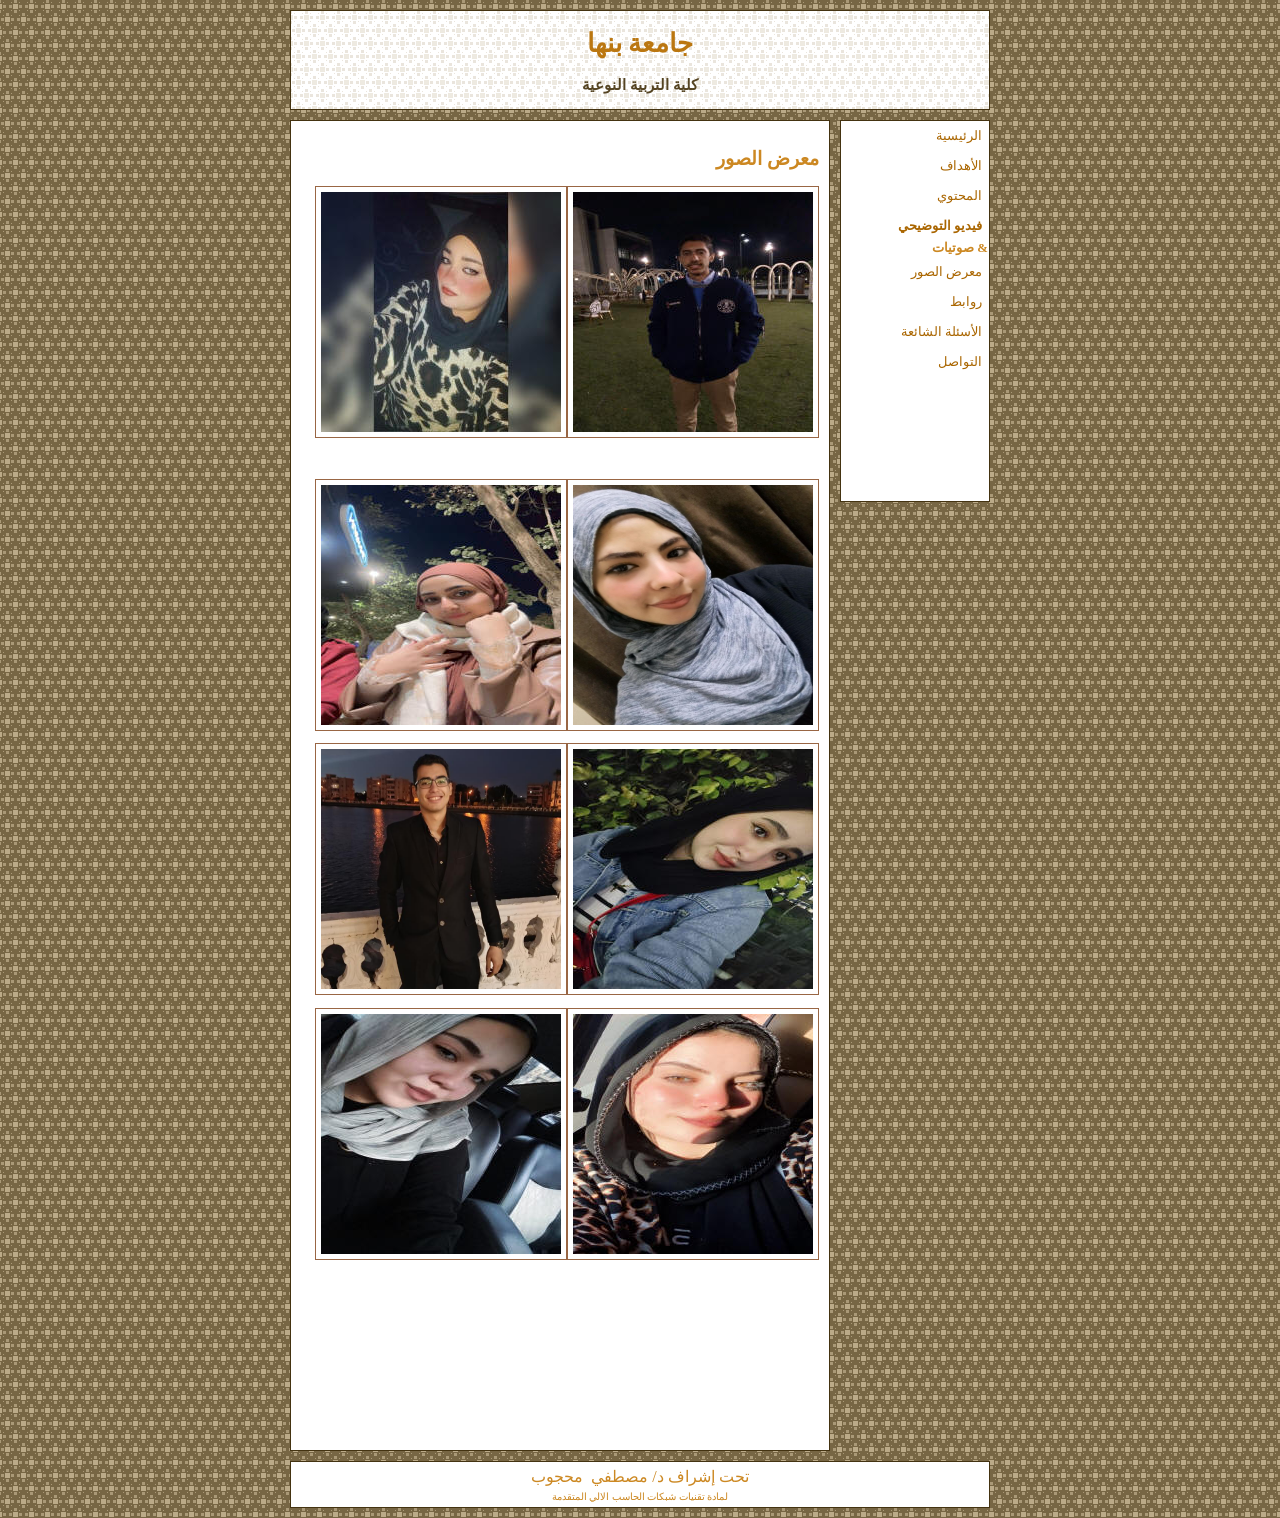
<file: photo_gallery/photo.html>
﻿<!DOCTYPE html PUBLIC "-//W3C//DTD XHTML 1.0 Transitional//EN" "http://www.w3.org/TR/xhtml1/DTD/xhtml1-transitional.dtd">
<html dir="ltr" xmlns="http://www.w3.org/1999/xhtml">

<!-- #BeginTemplate "../master.dwt" -->

<head>
<meta content="text/html; charset=utf-8" http-equiv="Content-Type" />
<!-- #BeginEditable "doctitle" -->
<title>Photo Gallery</title>
<style type="text/css">






















.auto-style1 {
	text-align: right;
}
</style>
<!-- #EndEditable -->
<link href="../styles/style3.css" rel="stylesheet" type="text/css" />
<style type="text/css">

.auto-style1 {
	text-align: right;
}
.auto-style2 {
	font-family: "B Jadid";
	font-size: medium;
}
.auto-style3 {
	font-family: "B Jadid";
	font-size: x-small;
}
.auto-style4 {
	direction: rtl;
}
</style>
</head>

<body>

<div class="auto-style4">

<!-- Begin Container -->
<div id="container">
	<!-- Begin Masthead -->
	<div id="masthead">
		<h1>جامعة بنها</h1>
		<h3>كلية التربية النوعية</h3>
	</div>
	<!-- End Masthead -->
	<!-- Begin Navigation -->
	<div id="navigation">
		<ul>
			<li class="auto-style1"><a href="../index.html">الرئيسية</a></li>
			<li class="auto-style1"><a href="../about/default.html">الأهداف</a></li>
			<li class="auto-style1"><a href="../news/default.html">المحتوي</a></li>
			<li class="auto-style1" style="color: #CC8822">
			<a href="../calendar/default.html"><strong>فيديو 
			التوضيحي</strong></a><strong> &amp; صوتيات</strong></li>
			<li class="auto-style1"><a href="photo.html">معرض 
			الصور</a></li>
			<li class="auto-style1"><a href="../information_links/links.html">
			روابط</a></li>
			<li class="auto-style1"><a href="../faq/default.html">الأسئلة الشائعة</a></li>
			<li class="auto-style1"><a href="../contact/default.html">التواصل</a></li>
		</ul>
		<p>&nbsp;</p>
		<p>&nbsp;</p>
		<p>&nbsp;</p>
		<p>&nbsp;</p>
	</div>
	<!-- End Navigation -->
	<!-- Begin Content -->
	<div id="content">
		<!-- #BeginEditable "content" -->
		<h2 class="auto-style1">معرض الصور</h2>
		<p>
		<img height="240" src="IMG_20250117_222223_195.jpg" style="float: right" width="240" /><img height="240" src="Untitled.jpg" width="240" /></p>
		<p>&nbsp;</p>
		<p><img height="240" src="1.jpg" width="240" /><img height="240" src="2.jpg" width="240" /></p>
		<p><img height="240" src="3.jpg" width="240" /><img height="240" src="584980027_1817432728894235_90927.png" width="240" /></p>
		<p><img height="240" src="5.jpg" width="240" /><img height="240" src="6.jpg" width="240" /></p>
		<p>&nbsp;</p>
		<p>&nbsp;</p>
		<p>&nbsp;</p>
		<p>&nbsp;</p>
		<p>&nbsp;</p>
		<p>&nbsp;</p>
		<!-- #EndEditable "content" --></div>
	<!-- End Content -->
	<!-- Begin Footer -->
	<div id="footer">
		<p class="auto-style2" style="color: #CC8822">تحت إشراف د/ مصطفي&nbsp; 
		محجوب</p>
		<p class="auto-style3" style="color: #CC8822">لمادة تقنيات شبكات الحاسب 
		الالي المتقدمة</p>
	</div>
	<!-- End Footer --></div>
<!-- End Container -->

</div>

</body>

<!-- #EndTemplate -->

</html>
</file>
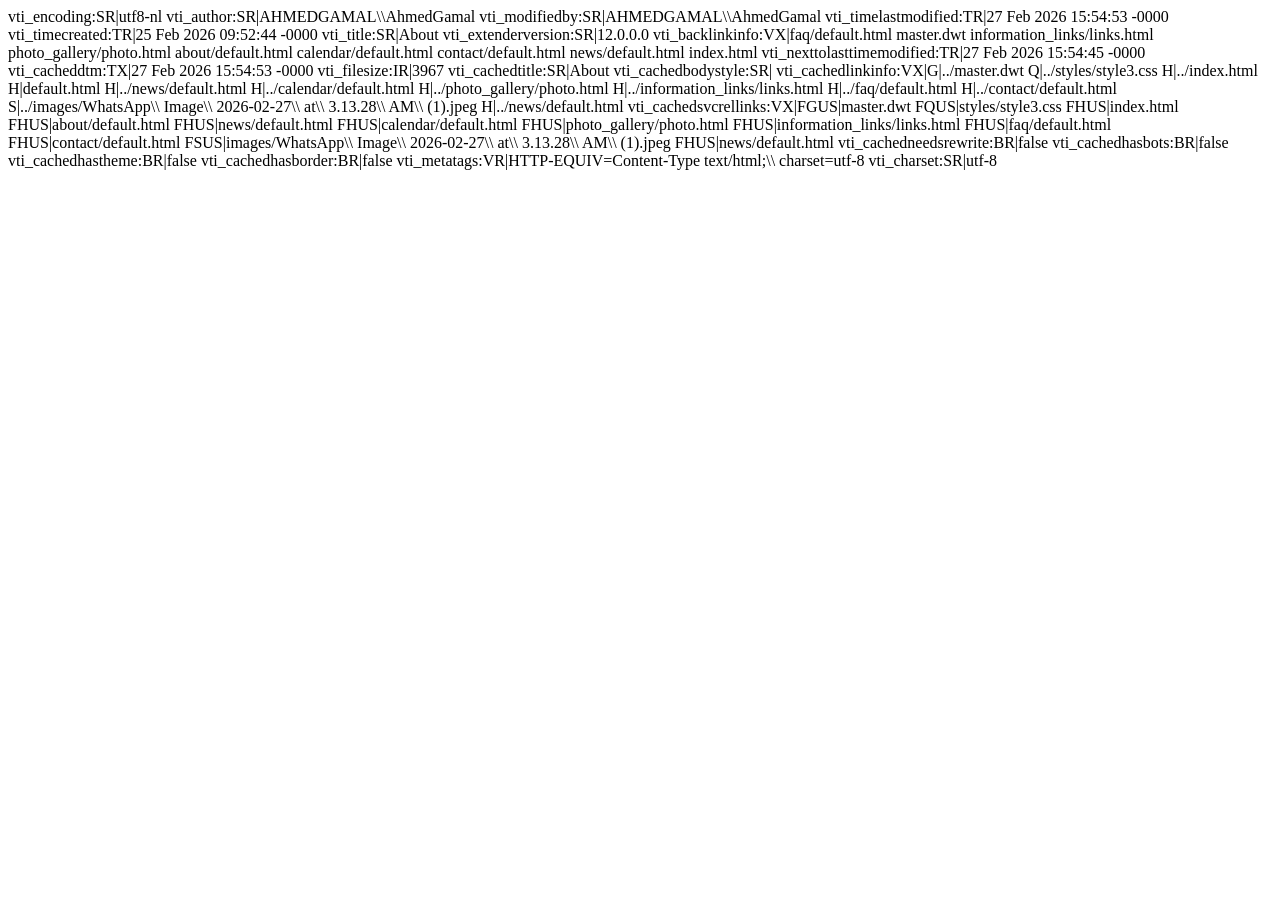
<file: about/_vti_cnf/default.html>
vti_encoding:SR|utf8-nl
vti_author:SR|AHMEDGAMAL\\AhmedGamal
vti_modifiedby:SR|AHMEDGAMAL\\AhmedGamal
vti_timelastmodified:TR|27 Feb 2026 15:54:53 -0000
vti_timecreated:TR|25 Feb 2026 09:52:44 -0000
vti_title:SR|About
vti_extenderversion:SR|12.0.0.0
vti_backlinkinfo:VX|faq/default.html master.dwt information_links/links.html photo_gallery/photo.html about/default.html calendar/default.html contact/default.html news/default.html index.html
vti_nexttolasttimemodified:TR|27 Feb 2026 15:54:45 -0000
vti_cacheddtm:TX|27 Feb 2026 15:54:53 -0000
vti_filesize:IR|3967
vti_cachedtitle:SR|About
vti_cachedbodystyle:SR|<body>
vti_cachedlinkinfo:VX|G|../master.dwt Q|../styles/style3.css H|../index.html H|default.html H|../news/default.html H|../calendar/default.html H|../photo_gallery/photo.html H|../information_links/links.html H|../faq/default.html H|../contact/default.html S|../images/WhatsApp\\ Image\\ 2026-02-27\\ at\\ 3.13.28\\ AM\\ (1).jpeg H|../news/default.html
vti_cachedsvcrellinks:VX|FGUS|master.dwt FQUS|styles/style3.css FHUS|index.html FHUS|about/default.html FHUS|news/default.html FHUS|calendar/default.html FHUS|photo_gallery/photo.html FHUS|information_links/links.html FHUS|faq/default.html FHUS|contact/default.html FSUS|images/WhatsApp\\ Image\\ 2026-02-27\\ at\\ 3.13.28\\ AM\\ (1).jpeg FHUS|news/default.html
vti_cachedneedsrewrite:BR|false
vti_cachedhasbots:BR|false
vti_cachedhastheme:BR|false
vti_cachedhasborder:BR|false
vti_metatags:VR|HTTP-EQUIV=Content-Type text/html;\\ charset=utf-8
vti_charset:SR|utf-8
</file>
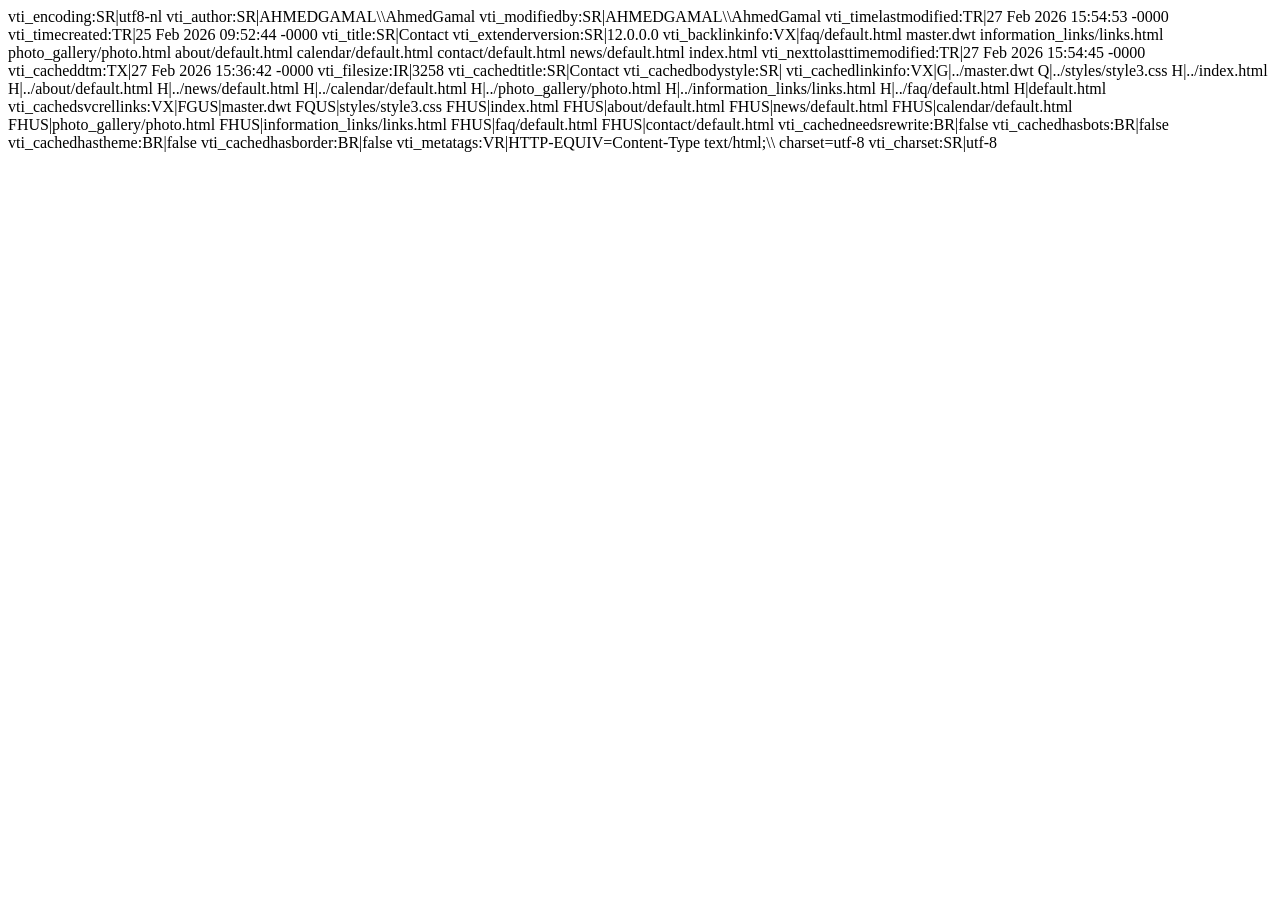
<file: contact/_vti_cnf/default.html>
vti_encoding:SR|utf8-nl
vti_author:SR|AHMEDGAMAL\\AhmedGamal
vti_modifiedby:SR|AHMEDGAMAL\\AhmedGamal
vti_timelastmodified:TR|27 Feb 2026 15:54:53 -0000
vti_timecreated:TR|25 Feb 2026 09:52:44 -0000
vti_title:SR|Contact
vti_extenderversion:SR|12.0.0.0
vti_backlinkinfo:VX|faq/default.html master.dwt information_links/links.html photo_gallery/photo.html about/default.html calendar/default.html contact/default.html news/default.html index.html
vti_nexttolasttimemodified:TR|27 Feb 2026 15:54:45 -0000
vti_cacheddtm:TX|27 Feb 2026 15:36:42 -0000
vti_filesize:IR|3258
vti_cachedtitle:SR|Contact
vti_cachedbodystyle:SR|<body>
vti_cachedlinkinfo:VX|G|../master.dwt Q|../styles/style3.css H|../index.html H|../about/default.html H|../news/default.html H|../calendar/default.html H|../photo_gallery/photo.html H|../information_links/links.html H|../faq/default.html H|default.html
vti_cachedsvcrellinks:VX|FGUS|master.dwt FQUS|styles/style3.css FHUS|index.html FHUS|about/default.html FHUS|news/default.html FHUS|calendar/default.html FHUS|photo_gallery/photo.html FHUS|information_links/links.html FHUS|faq/default.html FHUS|contact/default.html
vti_cachedneedsrewrite:BR|false
vti_cachedhasbots:BR|false
vti_cachedhastheme:BR|false
vti_cachedhasborder:BR|false
vti_metatags:VR|HTTP-EQUIV=Content-Type text/html;\\ charset=utf-8
vti_charset:SR|utf-8
</file>
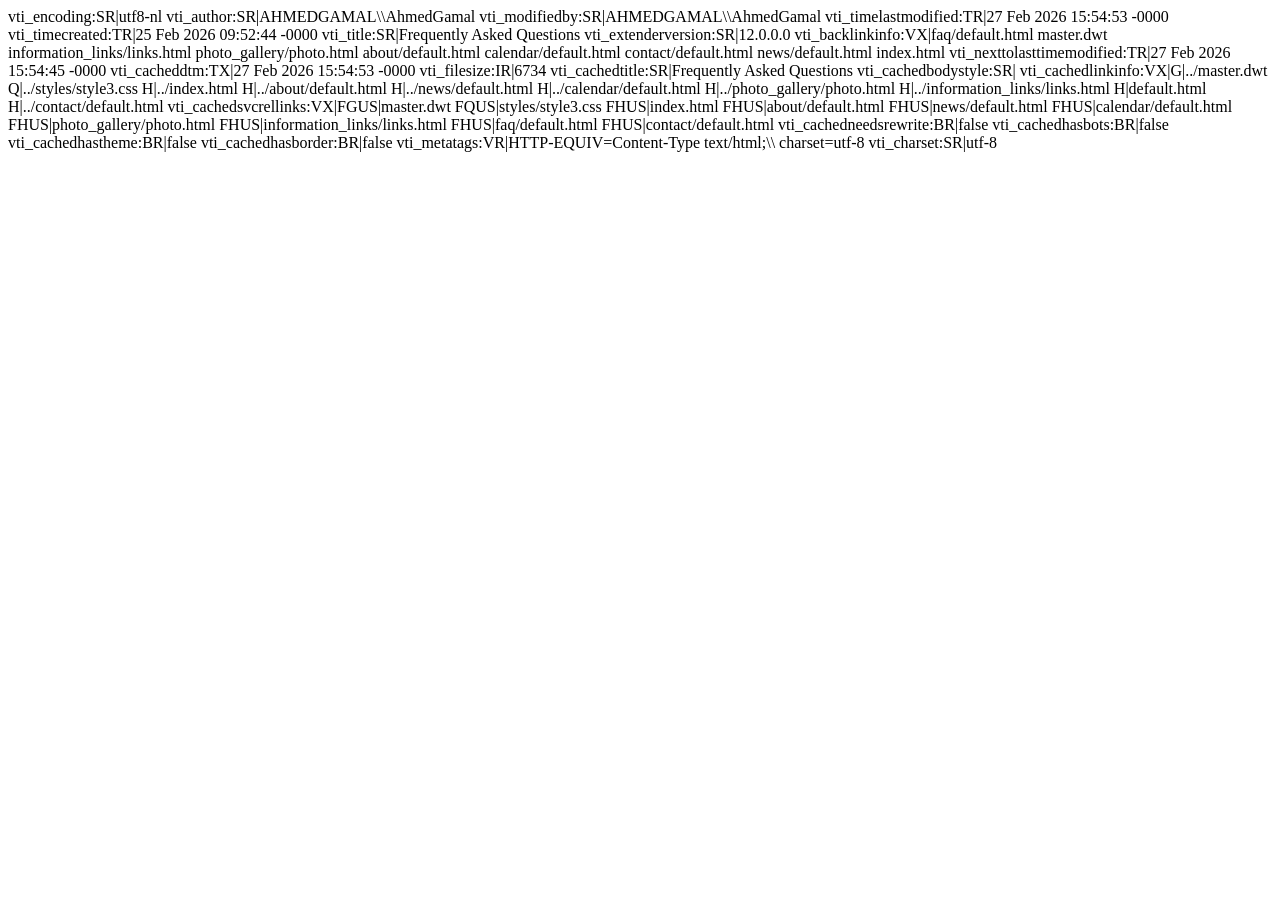
<file: faq/_vti_cnf/default.html>
vti_encoding:SR|utf8-nl
vti_author:SR|AHMEDGAMAL\\AhmedGamal
vti_modifiedby:SR|AHMEDGAMAL\\AhmedGamal
vti_timelastmodified:TR|27 Feb 2026 15:54:53 -0000
vti_timecreated:TR|25 Feb 2026 09:52:44 -0000
vti_title:SR|Frequently Asked Questions
vti_extenderversion:SR|12.0.0.0
vti_backlinkinfo:VX|faq/default.html master.dwt information_links/links.html photo_gallery/photo.html about/default.html calendar/default.html contact/default.html news/default.html index.html
vti_nexttolasttimemodified:TR|27 Feb 2026 15:54:45 -0000
vti_cacheddtm:TX|27 Feb 2026 15:54:53 -0000
vti_filesize:IR|6734
vti_cachedtitle:SR|Frequently Asked Questions
vti_cachedbodystyle:SR|<body>
vti_cachedlinkinfo:VX|G|../master.dwt Q|../styles/style3.css H|../index.html H|../about/default.html H|../news/default.html H|../calendar/default.html H|../photo_gallery/photo.html H|../information_links/links.html H|default.html H|../contact/default.html
vti_cachedsvcrellinks:VX|FGUS|master.dwt FQUS|styles/style3.css FHUS|index.html FHUS|about/default.html FHUS|news/default.html FHUS|calendar/default.html FHUS|photo_gallery/photo.html FHUS|information_links/links.html FHUS|faq/default.html FHUS|contact/default.html
vti_cachedneedsrewrite:BR|false
vti_cachedhasbots:BR|false
vti_cachedhastheme:BR|false
vti_cachedhasborder:BR|false
vti_metatags:VR|HTTP-EQUIV=Content-Type text/html;\\ charset=utf-8
vti_charset:SR|utf-8
</file>
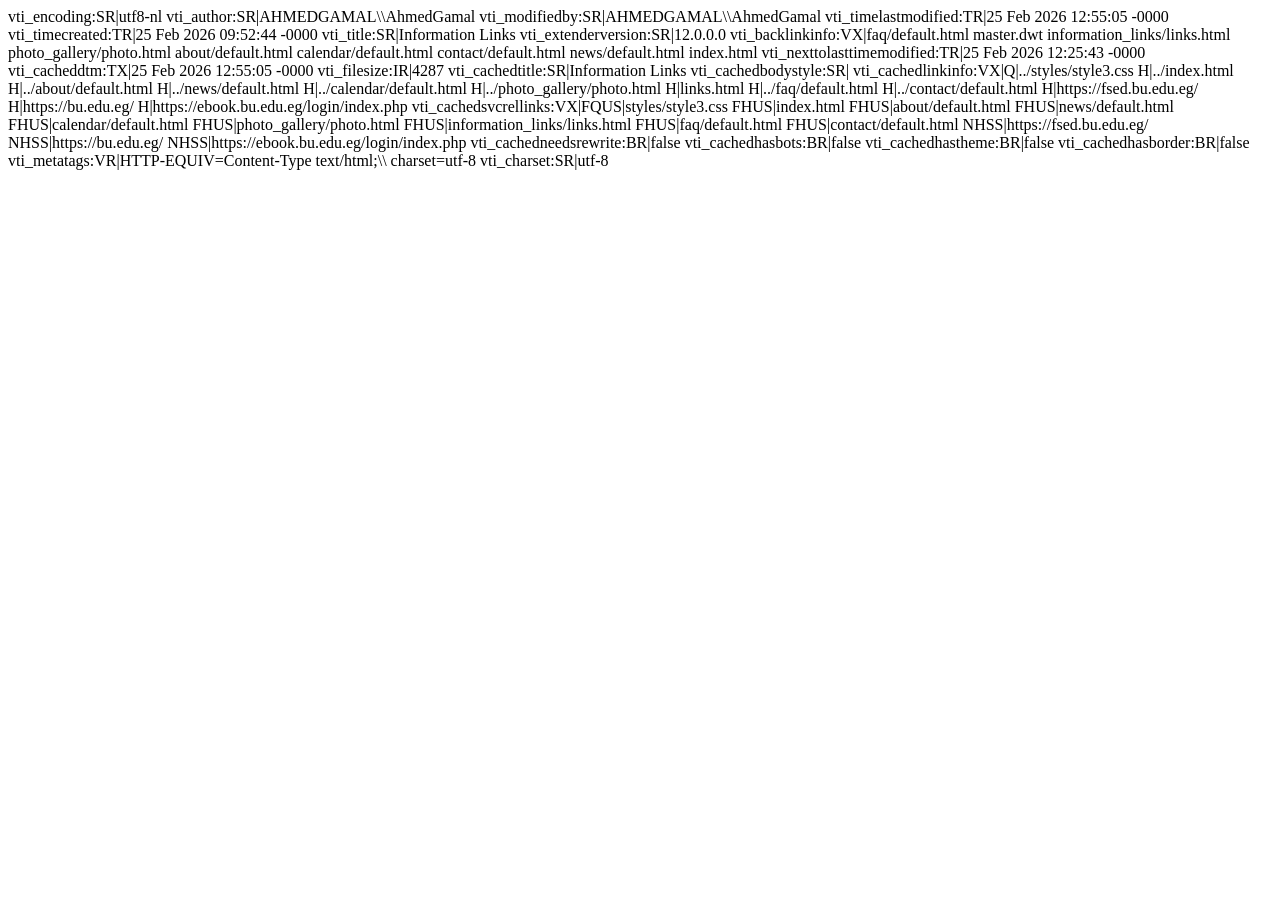
<file: information_links/_vti_cnf/links.html>
vti_encoding:SR|utf8-nl
vti_author:SR|AHMEDGAMAL\\AhmedGamal
vti_modifiedby:SR|AHMEDGAMAL\\AhmedGamal
vti_timelastmodified:TR|25 Feb 2026 12:55:05 -0000
vti_timecreated:TR|25 Feb 2026 09:52:44 -0000
vti_title:SR|Information Links
vti_extenderversion:SR|12.0.0.0
vti_backlinkinfo:VX|faq/default.html master.dwt information_links/links.html photo_gallery/photo.html about/default.html calendar/default.html contact/default.html news/default.html index.html
vti_nexttolasttimemodified:TR|25 Feb 2026 12:25:43 -0000
vti_cacheddtm:TX|25 Feb 2026 12:55:05 -0000
vti_filesize:IR|4287
vti_cachedtitle:SR|Information Links
vti_cachedbodystyle:SR|<body>
vti_cachedlinkinfo:VX|Q|../styles/style3.css H|../index.html H|../about/default.html H|../news/default.html H|../calendar/default.html H|../photo_gallery/photo.html H|links.html H|../faq/default.html H|../contact/default.html H|https://fsed.bu.edu.eg/ H|https://bu.edu.eg/ H|https://ebook.bu.edu.eg/login/index.php
vti_cachedsvcrellinks:VX|FQUS|styles/style3.css FHUS|index.html FHUS|about/default.html FHUS|news/default.html FHUS|calendar/default.html FHUS|photo_gallery/photo.html FHUS|information_links/links.html FHUS|faq/default.html FHUS|contact/default.html NHSS|https://fsed.bu.edu.eg/ NHSS|https://bu.edu.eg/ NHSS|https://ebook.bu.edu.eg/login/index.php
vti_cachedneedsrewrite:BR|false
vti_cachedhasbots:BR|false
vti_cachedhastheme:BR|false
vti_cachedhasborder:BR|false
vti_metatags:VR|HTTP-EQUIV=Content-Type text/html;\\ charset=utf-8
vti_charset:SR|utf-8
</file>
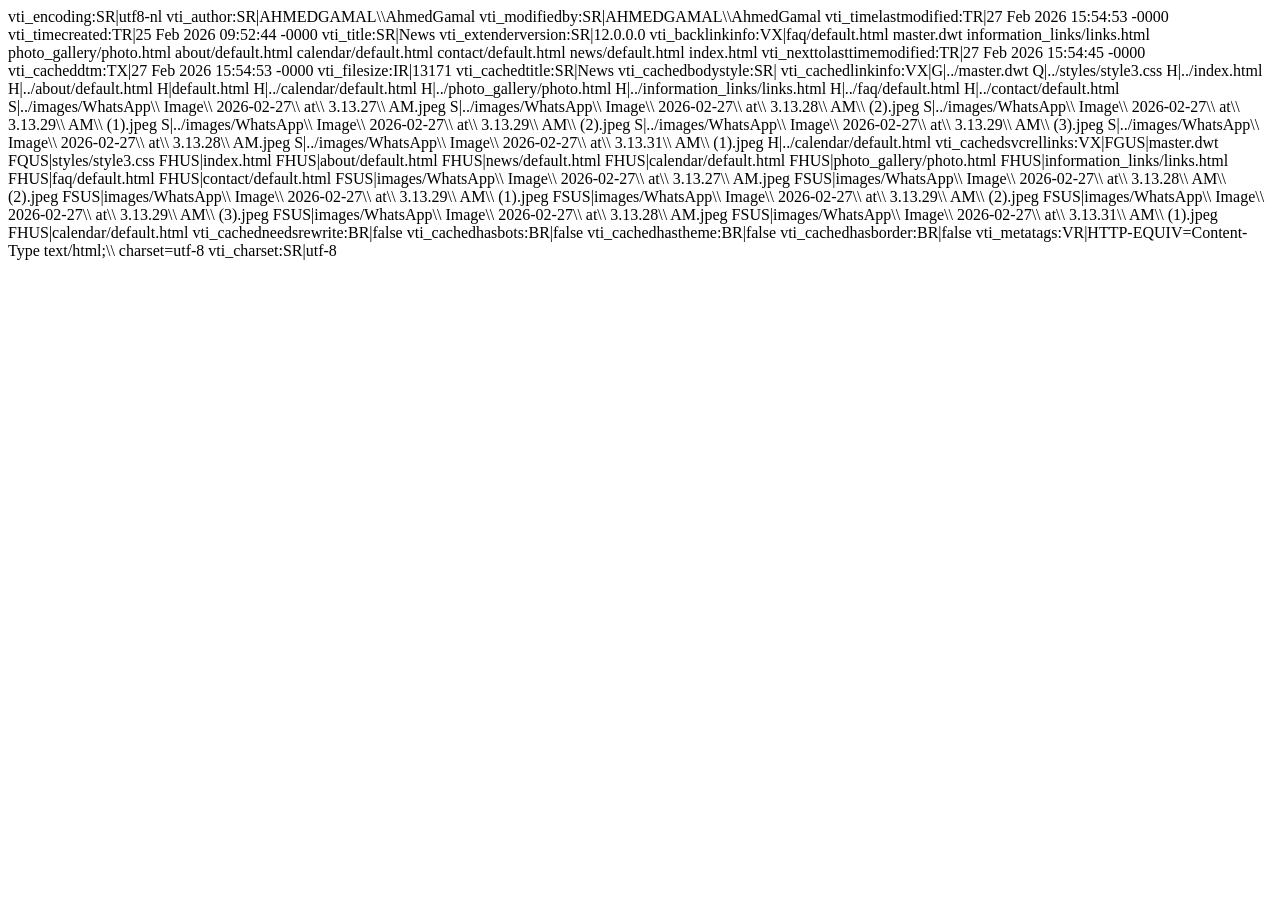
<file: news/_vti_cnf/default.html>
vti_encoding:SR|utf8-nl
vti_author:SR|AHMEDGAMAL\\AhmedGamal
vti_modifiedby:SR|AHMEDGAMAL\\AhmedGamal
vti_timelastmodified:TR|27 Feb 2026 15:54:53 -0000
vti_timecreated:TR|25 Feb 2026 09:52:44 -0000
vti_title:SR|News
vti_extenderversion:SR|12.0.0.0
vti_backlinkinfo:VX|faq/default.html master.dwt information_links/links.html photo_gallery/photo.html about/default.html calendar/default.html contact/default.html news/default.html index.html
vti_nexttolasttimemodified:TR|27 Feb 2026 15:54:45 -0000
vti_cacheddtm:TX|27 Feb 2026 15:54:53 -0000
vti_filesize:IR|13171
vti_cachedtitle:SR|News
vti_cachedbodystyle:SR|<body>
vti_cachedlinkinfo:VX|G|../master.dwt Q|../styles/style3.css H|../index.html H|../about/default.html H|default.html H|../calendar/default.html H|../photo_gallery/photo.html H|../information_links/links.html H|../faq/default.html H|../contact/default.html S|../images/WhatsApp\\ Image\\ 2026-02-27\\ at\\ 3.13.27\\ AM.jpeg S|../images/WhatsApp\\ Image\\ 2026-02-27\\ at\\ 3.13.28\\ AM\\ (2).jpeg S|../images/WhatsApp\\ Image\\ 2026-02-27\\ at\\ 3.13.29\\ AM\\ (1).jpeg S|../images/WhatsApp\\ Image\\ 2026-02-27\\ at\\ 3.13.29\\ AM\\ (2).jpeg S|../images/WhatsApp\\ Image\\ 2026-02-27\\ at\\ 3.13.29\\ AM\\ (3).jpeg S|../images/WhatsApp\\ Image\\ 2026-02-27\\ at\\ 3.13.28\\ AM.jpeg S|../images/WhatsApp\\ Image\\ 2026-02-27\\ at\\ 3.13.31\\ AM\\ (1).jpeg H|../calendar/default.html
vti_cachedsvcrellinks:VX|FGUS|master.dwt FQUS|styles/style3.css FHUS|index.html FHUS|about/default.html FHUS|news/default.html FHUS|calendar/default.html FHUS|photo_gallery/photo.html FHUS|information_links/links.html FHUS|faq/default.html FHUS|contact/default.html FSUS|images/WhatsApp\\ Image\\ 2026-02-27\\ at\\ 3.13.27\\ AM.jpeg FSUS|images/WhatsApp\\ Image\\ 2026-02-27\\ at\\ 3.13.28\\ AM\\ (2).jpeg FSUS|images/WhatsApp\\ Image\\ 2026-02-27\\ at\\ 3.13.29\\ AM\\ (1).jpeg FSUS|images/WhatsApp\\ Image\\ 2026-02-27\\ at\\ 3.13.29\\ AM\\ (2).jpeg FSUS|images/WhatsApp\\ Image\\ 2026-02-27\\ at\\ 3.13.29\\ AM\\ (3).jpeg FSUS|images/WhatsApp\\ Image\\ 2026-02-27\\ at\\ 3.13.28\\ AM.jpeg FSUS|images/WhatsApp\\ Image\\ 2026-02-27\\ at\\ 3.13.31\\ AM\\ (1).jpeg FHUS|calendar/default.html
vti_cachedneedsrewrite:BR|false
vti_cachedhasbots:BR|false
vti_cachedhastheme:BR|false
vti_cachedhasborder:BR|false
vti_metatags:VR|HTTP-EQUIV=Content-Type text/html;\\ charset=utf-8
vti_charset:SR|utf-8
</file>
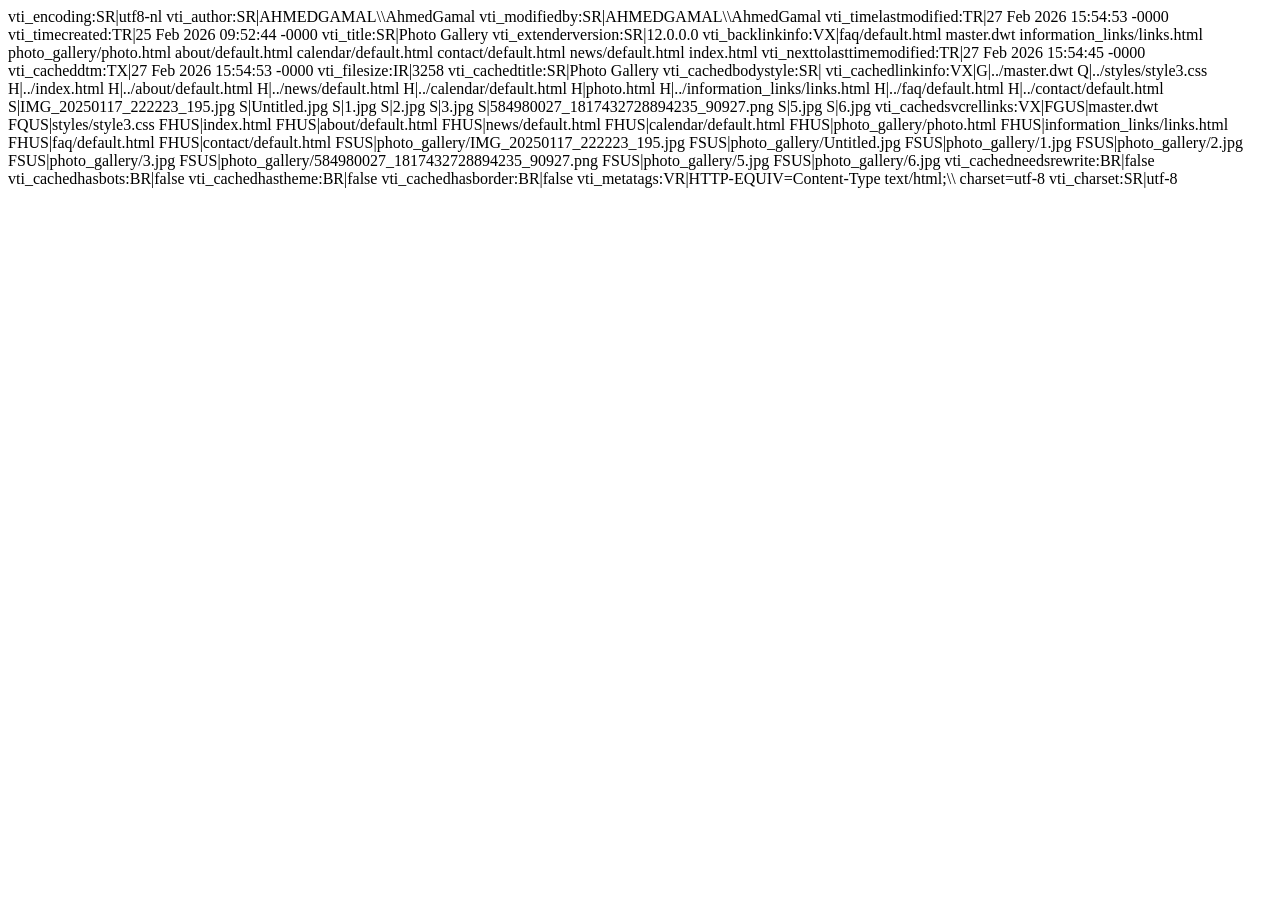
<file: photo_gallery/_vti_cnf/photo.html>
vti_encoding:SR|utf8-nl
vti_author:SR|AHMEDGAMAL\\AhmedGamal
vti_modifiedby:SR|AHMEDGAMAL\\AhmedGamal
vti_timelastmodified:TR|27 Feb 2026 15:54:53 -0000
vti_timecreated:TR|25 Feb 2026 09:52:44 -0000
vti_title:SR|Photo Gallery
vti_extenderversion:SR|12.0.0.0
vti_backlinkinfo:VX|faq/default.html master.dwt information_links/links.html photo_gallery/photo.html about/default.html calendar/default.html contact/default.html news/default.html index.html
vti_nexttolasttimemodified:TR|27 Feb 2026 15:54:45 -0000
vti_cacheddtm:TX|27 Feb 2026 15:54:53 -0000
vti_filesize:IR|3258
vti_cachedtitle:SR|Photo Gallery
vti_cachedbodystyle:SR|<body>
vti_cachedlinkinfo:VX|G|../master.dwt Q|../styles/style3.css H|../index.html H|../about/default.html H|../news/default.html H|../calendar/default.html H|photo.html H|../information_links/links.html H|../faq/default.html H|../contact/default.html S|IMG_20250117_222223_195.jpg S|Untitled.jpg S|1.jpg S|2.jpg S|3.jpg S|584980027_1817432728894235_90927.png S|5.jpg S|6.jpg
vti_cachedsvcrellinks:VX|FGUS|master.dwt FQUS|styles/style3.css FHUS|index.html FHUS|about/default.html FHUS|news/default.html FHUS|calendar/default.html FHUS|photo_gallery/photo.html FHUS|information_links/links.html FHUS|faq/default.html FHUS|contact/default.html FSUS|photo_gallery/IMG_20250117_222223_195.jpg FSUS|photo_gallery/Untitled.jpg FSUS|photo_gallery/1.jpg FSUS|photo_gallery/2.jpg FSUS|photo_gallery/3.jpg FSUS|photo_gallery/584980027_1817432728894235_90927.png FSUS|photo_gallery/5.jpg FSUS|photo_gallery/6.jpg
vti_cachedneedsrewrite:BR|false
vti_cachedhasbots:BR|false
vti_cachedhastheme:BR|false
vti_cachedhasborder:BR|false
vti_metatags:VR|HTTP-EQUIV=Content-Type text/html;\\ charset=utf-8
vti_charset:SR|utf-8
</file>
<file: styles/style3.css>
﻿@import url("layout.css");
body {
	font-family: "Georgia", "Times New Roman", Times, serif;
	font-size: 0.8em;
	background-color: #764;
	background-image: url("../images/background.gif");
	background-repeat: repeat;
	background-attachment: scroll;
}
#container {
	width: 700px;
	margin: 10px auto;
}
#masthead {
	text-align: center;
	width: 698px;
	border: 1px solid #431;
	background-color: #fff;
	background-image: url("../images/masthead.gif");
	background-repeat: repeat;
	background-attachment: scroll;
}
#navigation {
	position: relative;
	float: right;
	width: 148px;
	margin-top: 10px;
	margin-bottom: 10px;
	border: 1px solid #431;
	background-color: #fff;
}
#content {
	float: right;
	width: 518px;
	margin-top: 10px;
	margin-bottom: 10px;
	margin-right: 10px;
	padding: 10px;
	border: 1px solid #431;
	background-color: #fff;
}
#footer {
	text-align: center;
	clear: both;
	width: 698px;
	padding: 0px;
	border: 1px solid #431;
	background-color: #fff;
}
/* Masthead Styles */
#masthead h1 {
	color: #b71;
}
#masthead h3 {
	color: #542;
}
/* Navigation Styles */
#navigation ul {
	list-style-type: none;
	width: 100%;
	display: block;
	margin: 0;
	padding: 0;
}
#navigation li {
	display: block;
	margin: 0;
	padding: 0;
	border: 1px solid #fff;
	background-color: #fff;
}
#navigation a {
	color: #a60;
	text-decoration: none;
	display: block;
	padding: 5px;
	border: 1px solid #fff;
	background-color: #fff;
}
#navigation a:hover {
	color: #fff;
	text-decoration: none;
	border: 1px solid #964;
	background-color: #964;
}
/* Content Styles */
#content h1,h2,h3,h4,h5,h6 {
	color: #c82;
}
#content img {
	padding: 5px;
	border: 1px solid #964;
}
/* Footer Styles */
#footer p {
	color: #808080;
	margin-top: 5px;
	margin-bottom: 5px;
	padding-top: 0px;
	padding-bottom: 0px;
}
#footer a {
	color: #a60;
	text-decoration: underline;
}
#footer a:hover {
	color: #853;
	text-decoration: none;
}
a {
	color: #a60;
	text-decoration: underline;
}
a:hover {
	color: #742;
	text-decoration: underline;
}
.style_bold {
	font-weight: bold;
}
.style_italic {
	font-style: italic;
}
</file>
